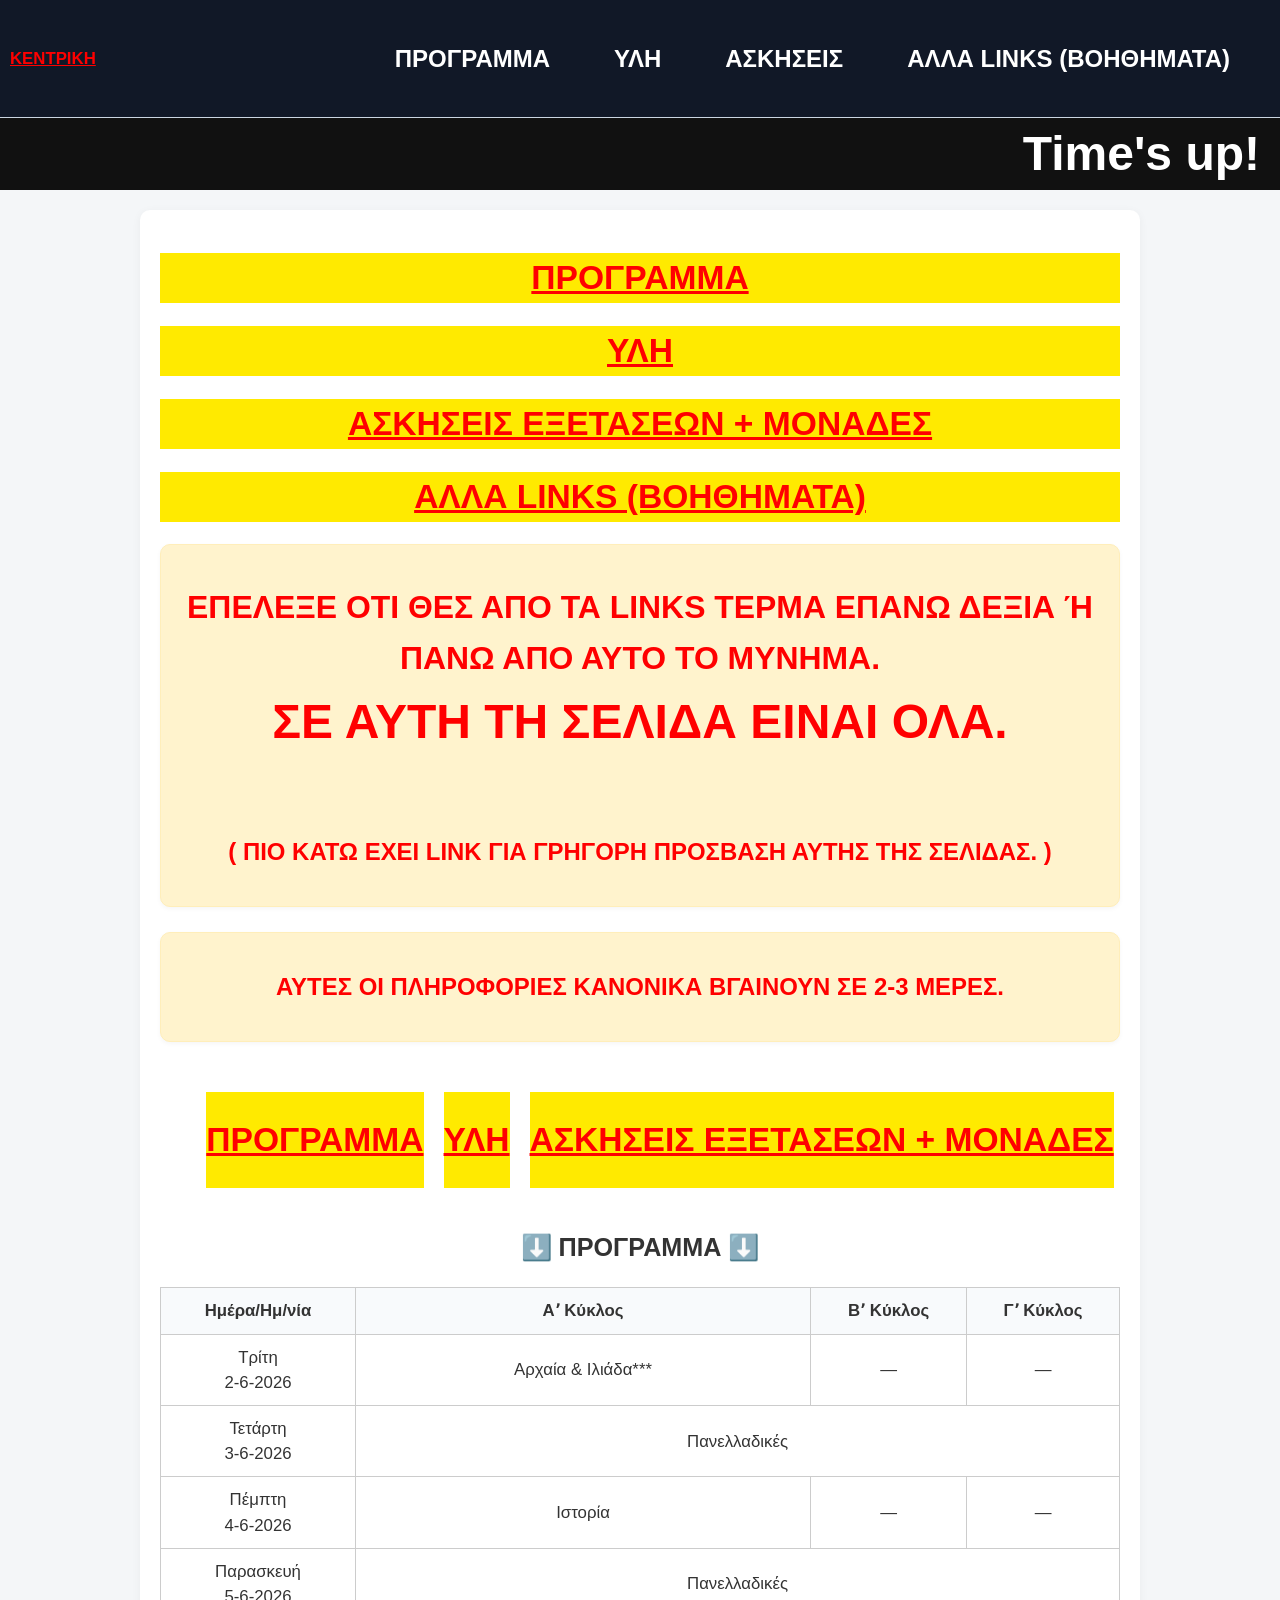
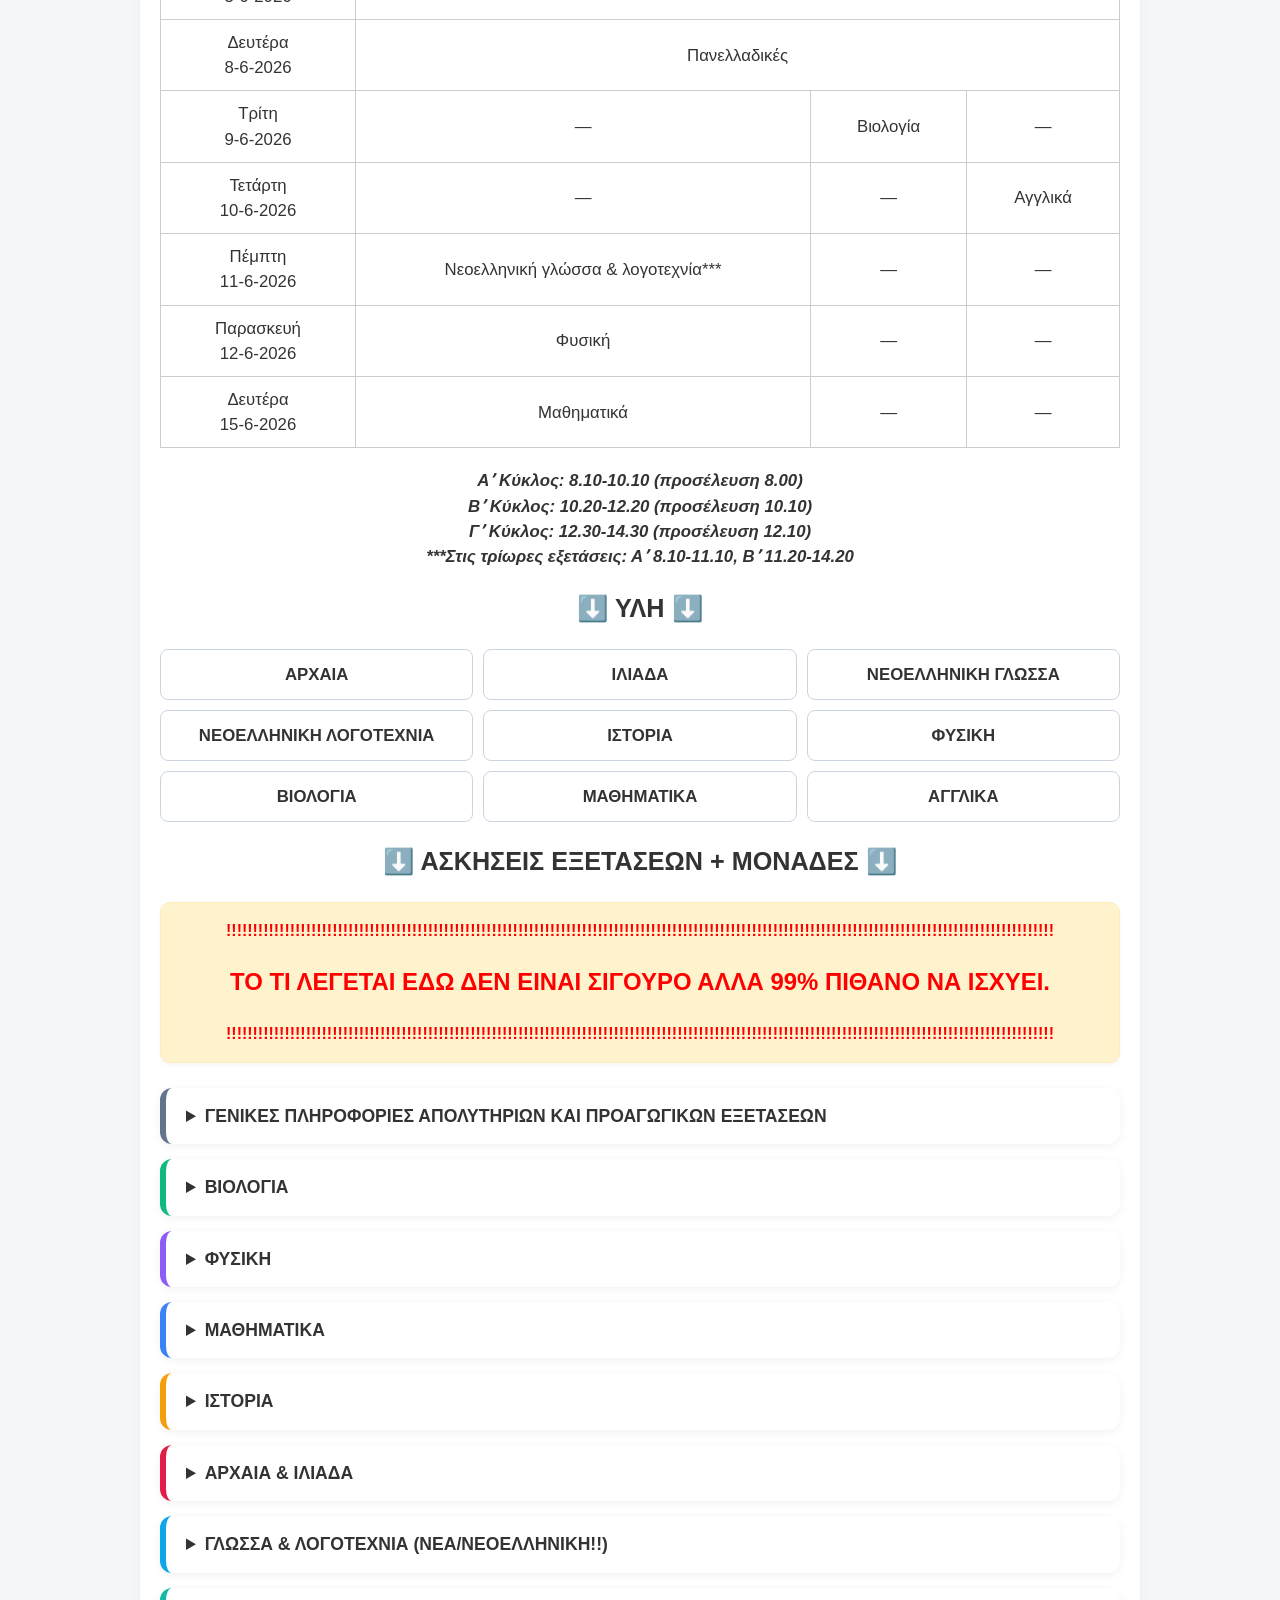
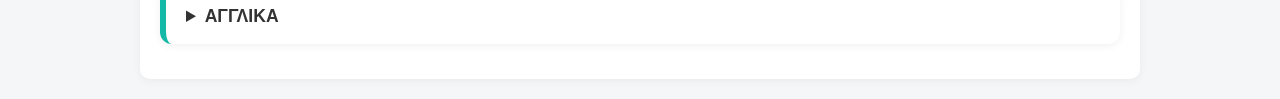
<file: index.html>
<!DOCTYPE html>
<html lang="el">
<head>

<meta property="og:image" content="https://christ0shere.github.io/OLH_H_YLH_2026/image.png" />

  <meta charset="UTF-8" />
  <meta name="viewport" content="width=device-width, initial-scale=1" />
  <title>ΠΡΟΓΡΑΜΜΑ & ΥΛΗ ΕΞΕΤΑΣΕΩΝ 2026</title>

  <link rel="preconnect" href="https://fonts.googleapis.com">
  <link rel="preconnect" href="https://fonts.gstatic.com" crossorigin>
  <link href="https://fonts.googleapis.com/css2?family=Comfortaa:wght@400;700;900&family=Noto+Sans:wght@400;700&display=swap" rel="stylesheet">
<link rel="stylesheet" href="style.css" />
</head>
<body>

<!-- skata header -->

  <header>
    <nav class="navbar">
      <a href="https://christ0shere.github.io/OLH_H_YLH_2026/index.html" class="logo">ΚΕΝΤΡΙΚΗ</a>

      <ul class="nav-links">
        <li><a href="https://christ0shere.github.io/OLH_H_YLH_2026/programma.html"><h2>ΠΡΟΓΡΑΜΜΑ</h2></a></li>
        <li><a href="https://christ0shere.github.io/OLH_H_YLH_2026/ylh.html"><h2>ΥΛΗ</h2></a></li>
        <li><a href="https://christ0shere.github.io/OLH_H_YLH_2026/askiseis.html"><h2>ΑΣΚΗΣΕΙΣ</h2></a></li>
        <li><a href="https://christ0shere.github.io/OLH_H_YLH_2026/other.html"><h2>ΑΛΛΑ LINKS (ΒΟΗΘΗΜΑΤΑ)</h2></a></li>
      </ul>
    </nav>
  </header>


  <div id="countdown"></div>

  <script>
    // Target date: February 7, 2026
    const targetDate = new Date("2026-06-02T00:00:00");

    function updateCountdown() {
      const now = new Date();
      const diff = targetDate - now;

      if (diff <= 0) {
        document.getElementById("countdown").innerHTML = "Time's up!";
        return;
      }

      const days = Math.floor(diff / (1000 * 60 * 60 * 24));
      const hours = Math.floor((diff / (1000 * 60 * 60)) % 24);
      const minutes = Math.floor((diff / (1000 * 60)) % 60);
      const seconds = Math.floor((diff / 1000) % 60);

      document.getElementById("countdown").innerHTML =
        `${days}d ${hours}h ${minutes}m ${seconds}s`;
    }

    updateCountdown();
    setInterval(updateCountdown, 1000);
  </script>

<div class="container">


<div class="quick-links">
  <a href="https://christ0shere.github.io/OLH_H_YLH_2026/programma.html"><h1>ΠΡΟΓΡΑΜΜΑ</h1></a>
</div>

<div class="quick-links">
  <a href="https://christ0shere.github.io/OLH_H_YLH_2026/ylh.html"><h1>ΥΛΗ</h1></a>
</div>

<div class="quick-links">
  <a href="https://christ0shere.github.io/OLH_H_YLH_2026/themata.html"><h1>ΑΣΚΗΣΕΙΣ ΕΞΕΤΑΣΕΩΝ + ΜΟΝΑΔΕΣ</h1></a>
</div>

<div class="quick-links">
  <a href="https://christ0shere.github.io/OLH_H_YLH_2026/other.html"><h1>ΑΛΛΑ LINKS (ΒΟΗΘΗΜΑΤΑ)</h1></a>
</div>

      </ul>


  <div class="warning-box">
    <h1>
      ΕΠΕΛΕΞΕ ΟΤΙ ΘΕΣ ΑΠΟ ΤΑ LINKS ΤΕΡΜΑ ΕΠΑΝΩ ΔΕΞΙΑ Ή ΠΑΝΩ ΑΠΟ ΑΥΤΟ ΤΟ ΜΥΝΗΜΑ.<br>
      <div class="huge-text">ΣΕ ΑΥΤΗ ΤΗ ΣΕΛΙΔΑ ΕΙΝΑΙ ΟΛΑ.</div>
      <br><h2>(  ΠΙΟ ΚΑΤΩ ΕΧΕΙ LINK ΓΙΑ ΓΡΗΓΟΡΗ ΠΡΟΣΒΑΣΗ ΑΥΤΗΣ ΤΗΣ ΣΕΛΙΔΑΣ. )</h2>
    </h2>

    </h1>
  </div>

  <div class="warning-box">
    <h2>
      ΑΥΤΕΣ ΟΙ ΠΛΗΡΟΦΟΡΙΕΣ ΚΑΝΟΝΙΚΑ ΒΓΑΙΝΟΥΝ ΣΕ 2-3 ΜΕΡΕΣ.
    </h2>
  </div>



<ul class="front-links">
  <div class="quick-links">
  <a href="#prgm"><h1>ΠΡΟΓΡΑΜΜΑ</h1></a>

</div>
<div class="quick-links">
  <a href="#ylh"><h1>ΥΛΗ</h1></a>
</div>

<div class="quick-links">
  <a href="#karkinos"><h1>ΑΣΚΗΣΕΙΣ ΕΞΕΤΑΣΕΩΝ + ΜΟΝΑΔΕΣ</h1></a>
</div>

</ul>




 <!--  afth h malakia merikes fores apla den doulevei??? ti ston poutso -->


<section id="prgm">

  <h1>⬇️ ΠΡΟΓΡΑΜΜΑ ⬇️</h1>
</section>
  <div class="table-responsive">
    <table>
      <thead>
        <tr>
          <th>Ημέρα/Ημ/νία</th>
          <th>Αʼ Κύκλος</th>
          <th>Βʼ Κύκλος</th>
          <th>Γʼ Κύκλος</th>
        </tr>
      </thead>
      <tbody>
        <tr><td>Τρίτη<br>2-6-2026</td><td>Αρχαία & Ιλιάδα***</td><td>—</td><td>—</td></tr>
        <tr><td>Τετάρτη<br>3-6-2026</td><td colspan="3">Πανελλαδικές</td></tr>
        <tr><td>Πέμπτη<br>4-6-2026</td><td>Ιστορία</td><td>—</td><td>—</td></tr>
        <tr><td>Παρασκευή<br>5-6-2026</td><td colspan="3">Πανελλαδικές</td></tr>
        <tr><td>Δευτέρα<br>8-6-2026</td><td colspan="3">Πανελλαδικές</td></tr>
        <tr><td>Τρίτη<br>9-6-2026</td><td>—</td><td>Βιολογία</td><td>—</td></tr>
        <tr><td>Τετάρτη<br>10-6-2026</td><td>—</td><td>—</td><td>Αγγλικά</td></tr>
        <tr><td>Πέμπτη<br>11-6-2026</td><td>Νεοελληνική γλώσσα & λογοτεχνία***</td><td>—</td><td>—</td></tr>
        <tr><td>Παρασκευή<br>12-6-2026</td><td>Φυσική</td><td>—</td><td>—</td></tr>
        <tr><td>Δευτέρα<br>15-6-2026</td><td>Μαθηματικά</td><td>—</td><td>—</td></tr>
      </tbody>
    </table>
  </div>
</section>
<section id="ylh">    
  <div class="exam-times">
    <p>
      <strong>
        Αʼ Κύκλος: 8.10-10.10 (προσέλευση 8.00)<br>
        Βʼ Κύκλος: 10.20-12.20 (προσέλευση 10.10)<br>
        Γʼ Κύκλος: 12.30-14.30 (προσέλευση 12.10)<br>
        ***Στις τρίωρες εξετάσεις: Αʼ 8.10-11.10, Βʼ 11.20-14.20
      </strong>
    </p>
  </div>

  <h1>⬇️ ΥΛΗ ⬇️</h1>
</section>
  <div class="btn-group" data-group="B">
    <div class="btn" data-subject="Αρχαία Πρωτότυπο">ΑΡΧΑΙΑ</div>
    <div class="btn" data-subject="Αρχαία Λογοτεχνία">ΙΛΙΑΔΑ</div>
    <div class="btn" data-subject="Νέα (Γλώσσα)">ΝΕΟΕΛΛΗΝΙΚΗ ΓΛΩΣΣΑ</div>
    <div class="btn" data-subject="Νέα (Λογοτεχνία)">ΝΕΟΕΛΛΗΝΙΚΗ ΛΟΓΟΤΕΧΝΙΑ</div>
    <div class="btn" data-subject="Ιστορία">ΙΣΤΟΡΙΑ</div>
    <div class="btn" data-subject="Φυσική">ΦΥΣΙΚΗ</div>
    <div class="btn" data-subject="Βιολογία">ΒΙΟΛΟΓΙΑ</div>
    <div class="btn" data-subject="Μαθηματικά">ΜΑΘΗΜΑΤΙΚΑ</div>
    <div class="btn" data-subject="Αγγλικά">ΑΓΓΛΙΚΑ</div>
  </div>
</section>
<section id="karkinos">
  <h1>⬇️ ΑΣΚΗΣΕΙΣ ΕΞΕΤΑΣΕΩΝ + ΜΟΝΑΔΕΣ ⬇️</h1>

  <div class="warning-box">
    <strong>!!!!!!!!!!!!!!!!!!!!!!!!!!!!!!!!!!!!!!!!!!!!!!!!!!!!!!!!!!!!!!!!!!!!!!!!!!!!!!!!!!!!!!!!!!!!!!!!!!!!!!!!!!!!!!!!!!!!!!!!!!!!!!!!!!!!!!!!!!!!!!!!!!!!!!!!!!!!</strong>
    <h2>ΤΟ ΤΙ ΛΕΓΕΤΑΙ ΕΔΩ ΔΕΝ ΕΙΝΑΙ ΣΙΓΟΥΡΟ ΑΛΛΑ 99% ΠΙΘΑΝΟ ΝΑ ΙΣΧΥΕΙ.</h2>
    <strong>!!!!!!!!!!!!!!!!!!!!!!!!!!!!!!!!!!!!!!!!!!!!!!!!!!!!!!!!!!!!!!!!!!!!!!!!!!!!!!!!!!!!!!!!!!!!!!!!!!!!!!!!!!!!!!!!!!!!!!!!!!!!!!!!!!!!!!!!!!!!!!!!!!!!!!!!!!!!</strong>
  </div>

  <details class="general">
    <summary>ΓΕΝΙΚΕΣ ΠΛΗΡΟΦΟΡΙΕΣ ΑΠΟΛΥΤΗΡΙΩΝ ΚΑΙ ΠΡΟΑΓΩΓΙΚΩΝ ΕΞΕΤΑΣΕΩΝ</summary>
    <p>
      Σύμφωνα με την εκάστοτε εγκύκλιο του Υπουργείου το πρόγραμμα των προαγωγικών και απολυτηρίων εξετάσεων των μαθημάτων ορίζεται από τον Σύλλογο Διδασκόντων και ανακοινώνεται από τον/τη Διευθυντή/ντρια του Γυμνασίου στους μαθητές και τις μαθήτριες, συνήθως τρεις (3) τουλάχιστον ημέρες πριν από τη λήξη των μαθημάτων. Η ύλη των εξετάσεων θα δοθεί την τελευταία εβδομάδα και σε κάθε περίπτωση τουλάχιστον πέντε (5) ημέρες πριν την έναρξη των εξετάσεων σύμφωνα με τις κείμενες διατάξεις.

Ο μαθητής / Η μαθήτρια κρίνεται άξιος/α προαγωγής ή απόλυσης, αα) όταν έχει σε κάθε μάθημα βαθμό ετήσιας επίδοσης τουλάχιστον δέκα (10) ή αβ) όταν έχει γενικό μέσο όρο βαθμών ετήσιας επίδοσης τουλάχιστον δεκατρία (13).

β) Αν δεν πληρούνται οι παραπάνω προϋποθέσεις προαγωγής ή απόλυσης, ο μαθητής / η μαθήτρια παραπέμπεται το πρώτο δεκαήμερο του Σεπτεμβρίου, πριν την έναρξη των μαθημάτων του επόμενου σχολικού έτους, δηλαδή στη δεύτερη εξεταστική περίοδο, σε επαναληπτική εξέταση στα μαθήματα στα οποία ο βαθμός ετήσιας επίδοσής του/της είναι μικρότερος από δέκα (10), εφόσον ο αριθμός των μαθημάτων αυτών δεν υπερβαίνει τα τέσσερα (4).

Αν δεν πληρούνται οι παραπάνω προϋποθέσεις προαγωγής ή απόλυσης και ο μαθητής / η μαθήτρια έχει βαθμό ετήσιας επίδοσης μικρότερο από δέκα (10) σε περισσότερα από τέσσερα (4) μαθήματα, τότε δεν κρίνεται άξιος/α προαγωγής ή απόλυσης, δεν παραπέμπεται σε επαναληπτική εξέταση και επαναλαμβάνει την τάξη.[…] Αν και μετά τις επαναληπτικές εξετάσεις μαθητής/τρια της Α΄ και Β΄ τάξης δεν κριθεί άξιος/α προαγωγής ή μαθητής/τρια της Γ΄ τάξης δεν κριθεί άξιος/α απόλυσης, σύμφωνα με την περ. α΄ της παρ. 4, επαναλαμβάνει την τάξη.
    </p>
  </details>

  <details class="biology">
    <summary>ΒΙΟΛΟΓΙΑ</summary>
    <p>9 ΙΣΟΔΥΝΑΜΑ ΕΡΩΤΗΜΑΤΑ ΕΜΕΙΣ ΑΠΑΝΤΑΜΕ 6</p>
  </details>

  <details class="physics">
    <summary>ΦΥΣΙΚΗ</summary>
    <p>9 ΙΣΟΔΥΝΑΜΑ ΕΡΩΤΗΜΑΤΑ ΕΜΕΙΣ ΑΠΑΝΤΑΜΕ 6</p>
  </details>

  <details class="math">
    <summary>ΜΑΘΗΜΑΤΙΚΑ</summary>
    <p><strong>ΘΕΩΡΙΑ:</strong> ΑΠΑΝΤΑΜΕ 1 ΑΠΟ 2 ΘΕΜΑΤΑ ΘΕΩΡΙΑΣ. ΑΠΟ ΑΣΚΗΣΕΙΣ/ΠΡΟΒΛΗΜΑΤΑ 2 ΑΠΟ ΤΙΣ 3 ----- ΟΛΑ ΒΑΘΜΟΛΟΓΟΥΝΤΑΙ ΙΣΟΤΗΜΑ </p>
  </details>

  <details class="history">
    <summary>ΙΣΤΟΡΙΑ</summary>

    <p><strong>Α Μέρος:</strong> 5 ΙΣΟΔΥΝΑΜΑ ΕΡΩΤΗΜΑΤΑ - ΑΠΑΝΤΑΜΕ 3</p>
    <p><strong>Β Μέρος:</strong> 4 ΙΣΟΔΥΝΑΜΑ ΕΡΩΤΗΜΑΤΑ - ΑΠΑΝΤΑΜΕ 2</p>

    <button class="sample-button" onclick="window.open('https://drive.google.com/file/d/1314RSVUjXOGNPGbIn5WB-ZHZANasQW4K/view?usp=sharing', '_blank')">
      Δείγμα
    </button>

    <button class="info-button" onclick="openHistoryModal()">
      ΔΙΕΥΚΡΙΝΙΣΕΙΣ
    </button>
  </details>

  <details class="ancient-greek">
    <summary>ΑΡΧΑΙΑ & ΙΛΙΑΔΑ</summary>
    <p><strong>Δύο μαθήματα, Διάρκεια εξέτασης 3 ώρες (***)</strong>
     <BR> <BR> <BR>

        ΙΛΙΑΔΑ <BR>
    ΜΑΣ ΔΙΝΟΥΝ ΚΕΙΜΕΝΟ ΠΟΥ ΞΕΡΟΥΜΕ (ΔΕΣ ΥΛΗ) 20-30 ΣΤΙΧΟΙ <BR>
    ΠΡΩΤΟ ΘΕΜΑ ΚΑΤΑΝΟΗΣΗ ΚΕΙΜΕΝΟΥ 2 ΕΡΩΤΗΣΕΙΣ 4+4 8 ΜΟΝΑΔΕΣ
 <BR> <BR>
ΔΕΥΤΕΡΟ ΘΕΜΑ ΖΗΤΗΜΑΤΑ ΔΟΜΗΣ ΚΕΙΜΕΝΟΥ 3+3 6 ΜΟΝΑΔΕΣ
 <BR> <BR>
ΤΡΙΤΟ ΘΕΜΑ ΔΥΟ ΟΤΙ ΝΑΝΑΙ ΔΕΝ ΞΕΡΟΥΜΕ ΕΡΩΤΗΜΑΤΑ 3+3 6 ΜΟΝΑΔΕΣ <BR> <BR> <BR>ΑΡΧΑΙΑ ΓΛΩΣΣΑ <BR> <BR>ΕΞΕΤΑΖΟΜΑΣΤΕ ΣΕ ΚΕΙΜΕΝΟ ΠΟΥ ΞΕΡΟΥΜΕ (ΔΕΣ ΥΛΗ)

 <BR>  <BR>
ΠΡΩΤΟ ΘΕΜΑ: ΕΡΩΤΗΣΕΙΣ ΚΑΤΑΝΟΗΣΗΣ ΕΙΜΕΝΟΥ ΚΑΙ ΥΠΟΕΡΩΤΗΜΑΤΑ (4+4) 8 ΜΟΝΑΔΕΣ
 <BR> <BR>
ΔΕΥΤΕΡΟ ΘΘΕΜΑ ΑΦΟΡΑ ΛΕΞΙΛΟΓΙΟ ΚΑΙ ΓΡΑΜΜΑΤΙΚΟΣΥΝΤΑΚΤΙΚΗ ΔΟΜΗ ΤΟΥ ΚΕΙΜΕΝΟΥ. ΕΡΩΤΗΣΕΙΣ ΚΛΕΙΣΤΟΥ ΤΥΠΟΥ. ΛΟΓΙΚΑ ΟΙ ΑΛΛΕΣ 12 ΜΟΝΑΔΕΣ ΔΕΝ ΥΠΑΡΧΕΙ ΔΥΣΤΥΧΩΣ ΔΙΕΥΚΡΥΝΗΣΗ</p>
  </details>

  <details class="modern-greek">
    <summary>ΓΛΩΣΣΑ & ΛΟΓΟΤΕΧΝΙΑ (ΝΕΑ/ΝΕΟΕΛΛΗΝΙΚΗ!!)</summary>
    <p><strong>Δύο μαθήματα, Διάρκεια εξέτασης 3 ώρες <BR> <BR> <BR> <BR>
    ΓΛΩΣΣΑ ΝΕΟΕΛΛΗΝΙΚΗ <BR> <BR>ΠΡΩΤΟ ΘΕΜΑ: ΚΑΤΑΝΟΗΣΗ ΚΕΙΜΕΝΟΥ 6 ΜΟΝΑΔΕΣ <BR> <BR>ΔΕΥΤΕΡΟ ΘΕΜΑ:
    ΔΟΜΗ ΚΑΙ ΓΛΩΣΣΑ 4 ΜΟΝΑΔΕΣ <BR> <BR>ΤΡΙΤΟ ΘΕΜΑ: ΠΑΡΑΓΩΓΗ ΓΡΑΠΤΟΥ ΛΟΓΟΥ (200-300 ΛΕΞΕΙΣ) - 10 ΜΟΝΑΔΕΣ <BR> <BR> <BR> <BR>ΛΟΓΟΤΕΧΝΙΑ ΝΕΟΕΛΛΗΝΙΚΗ <BR> <BR>
    ΠΡΩΤΟ ΘΕΜΑ : ΚΑΤΑΝΟΗΣΗ ΚΕΙΜΕΝΟΥ 6 ΜΟΝΑΔΕΣ
 <BR> <BR>ΔΕΥΤΕΡΟ: ΔΟΜΗ ΚΑΙ ΓΛΩΣΣΑ 6 ΜΟΝΑΔΕΣ
 <BR> <BR> ΤΡΙΤΟ: ΠΑΡΑΓΩΓΗ ΓΡΑΠΤΟΥ ΛΟΓΟΥ, ΑΝΤΑΠΟΚΡΙΣΗΣ, ΔΗΜΙΟΥΡΓΙΚΗΣ ΓΡΑΦΗΣ - 8 ΜΟΝΑΔΕΣ</strong></p>
  </details>

  <details class="english">
    <summary>ΑΓΓΛΙΚΑ</summary>
    <p>
      ΕΞΕΤΑΖΟΜΑΣΤΕ ΜΕ ΒΑΣΗ ΤΟ ΕΠΙΠΕΔΟ ΚΑΙ ΟΧΙ ΤΟ ΒΙΒΛΙΟ. <BR> <BR>Β ΓΥΜΝ Α2+ Β1- <BR> <BR> <BR>ΚΑΤΑΝΟΗΣΗ ΓΡΑΠΤΟΥ ΛΟΓΟΥ - 8 ΜΟΝΑΔΕΣ <BR> <BR>ΚΑΤΑΝΟΗΗΣΗ ΠΡΟΦΟΡΙΚΟΥ ΛΟΓΟΥ (LISTENING) - 4 ΜΟΝΑΔΕΣ
         <BR> <BR> ΠΑΡΑΓΩΓΗ ΓΡΑΠΤΟΥ ΛΟΓΟΥ & ΓΡΑΠΤΗΣ ΔΙΑΜΕΣΟΛΑΒΗΣΗΣ - 8 ΒΑΘΜΟΙ 
    </p>

    <button class="sample-button"
      onclick="window.open('https://drive.google.com/file/d/1gzdiKxw3ds-lzOv8eZn1kEX-Ub7GTDu3/view?usp=sharing', '_blank')">
      ΔΕΙΓΜΑ
    </button>
  </details>

</div>

<!-- HISTORY MODAL -->
<div id="historyModal" class="modal">
  <div class="modal-content">
    <button class="close-btn" onclick="closeHistoryModal()">×</button>
    <h3>Διευκρινήσεις Ιστορίας</h3>

    <p>Στην Α’ Ομάδα μπορεί να υπάρχουν ερωτήσεις:</p>

    <ul>
      <li>Ανάλυσης ιστορικών όρων</li>
      <li>Αντιστοίχισης</li>
      <li>Σωστού / Λάθους</li>
      <li>Σύντομης ανάπτυξης</li>
    </ul>
  </div>
</div>

<!-- SUBJECT MODAL -->
<div id="subjectModal" class="modal">
  <div class="modal-content">
    <button class="close" id="modal-close">×</button>

    <h4 id="modal-title"></h4>

    <div id="modal-body"></div>
  </div>
</div>

<script>

  // HISTORY MODAL

  const historyModal = document.getElementById('historyModal');

  function openHistoryModal() {
    historyModal.style.display = 'block';
  }

  function closeHistoryModal() {
    historyModal.style.display = 'none';
  }


  // SUBJECT MODAL

  const subjectModal = document.getElementById('subjectModal');
  const titleEl = document.getElementById('modal-title');
  const bodyEl = document.getElementById('modal-body');
  const closeBtn = document.getElementById('modal-close');



  const contentMap = {
    'B|Αρχαία Πρωτότυπο': `
  <h4>Ύλη Αρχαίων Ελληνικών</h4>

  <h5>Κείμενα</h5>
  <ul>
    <li>Ενότητα 2Α (σελίδα 14-15)</li>
    <li>Ενότητα 3Α (σελίδα 22-23)</li>
    <li>Ενότητα 4Α (σελίδα 30-31)</li>
    <li>Ενότητα 7Α (σελίδα 52-53)</li>
    <li>Ενότητα 9Α (σελίδα 68-69)</li>
  </ul>

  <h5>Λεξιλόγιο - Ετυμολογικά</h5>
  <ul>
    <li>Ενότητα 2 Β1-Β2 (σελίδα 17-18)</li>
    <li>Ενότητα 3 Β1-Β2 (σελίδα 24-25)</li>
    <li>Ενότητα 6 Β1 (σελίδα 47)</li>
    <li>Ενότητα 7 Β1 (σελίδα 54)</li>
    <li>Ενότητα 9 Β1 (σελίδα 71-72)</li>
  </ul>

  <h5>Γραμματική</h5>
  <ul>
    <li>Γ΄ κλίση ουσιαστικών (σελίδα 95-96, 111) από το βιβλίο Α΄ Γυμνασίου</li>
    <li>Γ΄ κλίση ουσιαστικών (σελίδα 19-20, 26-27)</li>
    <li>Γ΄ κλίση επιθέτων (σελίδα 35, 49)</li>
    <li>Αόριστη αντωνυμία (σελίδα 50)</li>
    <li>Υποτακτική ενεργητικής φωνής (σελίδα 36, 42)</li>
    <li>Υποτακτική μέσης φωνής (σελίδα 103)</li>
    <li>Προστακτική ενεργητικής φωνής (σελίδα 88, 95)</li>
    <li>Οριστική μέσης φωνής (σελίδα 112, 118, 124) από το βιβλίο Α΄ Γυμνασίου</li>
    <li>Εκτός ύλης: Παρακείμενος και Υπερσυντέλικος αφωνόληκτων ρημάτων</li>
    <li>Απαρέμφατο και μετοχή μέσης φωνής (σελίδα 131) από το βιβλίο Α΄ Γυμνασίου</li>
  </ul>

  <h5>Συντακτικό</h5>
  <ul>
    <li>Αντικείμενο άμεσο, έμμεσο (σελίδα 65)</li>
    <li>Απαρέμφατο (ειδικό - τελικό) (σελίδα 104) από το βιβλίο Α΄ Γυμνασίου</li>
    <li>Υποκείμενο απαρεμφάτου (ταυτοπροσωπία - ετεροπροσωπία) (σελίδα 132) από το βιβλίο Α΄ Γυμνασίου</li>
  </ul>

  <p><em>Διδάσκουσες:</em></p>
  <ul>
    <li>Αμοιραδάκη Αναστασία</li>
    <li>Δελή Αγάπη</li>
    <li>Μανδραλή Ειρήνη</li>
  </ul>
`,


'B|Αρχαία Λογοτεχνία': `
  <h4>Ομήρου Ιλιάδα - Εξεταστέα Ύλη</h4>

  <h5>Εξεταστέες Ραψωδίες</h5>
  <ul>
    <li>Ραψωδία Α΄: στίχοι 1–306 και 494–612 (σελ. 18–32 & 40–45)</li>
    <li>Ραψωδία Ζ΄: στίχοι 369–529 (σελ. 71–78)</li>
    <li>Ραψωδία Π΄: στίχοι 684–867 (σελ. 112–118)</li>
  </ul>

  <p><em>Διδάσκουσες:</em></p>
  <ul>
    <li>Αμοιραδάκη Αναστασία</li>
    <li>Βερεσόγλου Αικατερίνη</li>
  </ul>
`,

'B|Νέα (Γλώσσα)': `
  <h4>Ύλη Νεοελληνικής Γλώσσας Β΄ Γυμνασίου</h4>

  <ul>
    <li>1η ενότητα: Β, Γ (σελ. 15-19)</li>
    <li>2η ενότητα: ολόκληρη - Α, Β, Γ, Δ, Ε, ΣΤ (σελ. 28-42)</li>
    <li>3η ενότητα: ολόκληρη - Α, Β, Γ, Δ, Ε (σελ. 44-56)</li>
    <li>4η ενότητα: Α, Β2, Β3, Δ, Ε (σελ. 58-61, 64-68, 70-72)</li>
    <li>5η ενότητα: Α, Β, Γ, ΣΤ (σελ. 74-83, 86)</li>
  </ul>

  <p><em>Οι διδάσκουσες:</em></p>
  <ul>
    <li>Αμοιραδάκη Αναστασία</li>
    <li>Δελή Αγάπη</li>
    <li>Ντούμα Λευκοθέα</li>
  </ul>
`,

'B|Νέα (Λογοτεχνία)': `
  <h4>Νεοελληνικά Κείμενα Β΄ Γυμνασίου</h4>

  <h5>Κείμενα</h5>
  <ul>
    <li>Ινδιάνος Σιάτλ, «Ένα παλιό μήνυμα για το σύγχρονο κόσμο», σελ. 19</li>
    <li>Γιώργος Ιωάννου, «Να ’σαι καλά δάσκαλε», σελ. 32</li>
    <li>Άννα Φρανκ, «Από το ημερολόγιο της Άννας Φρανκ», σελ. 48</li>
    <li>Διονύσιος Σολωμός, «Η καταστροφή των Ψαρών», σελ. 79</li>
    <li>Άντον Τσέχωφ, «Ένας αριθμός», σελ. 106</li>
    <li>Δημοτικά τραγούδια της ξενιτιάς, «Θέλω να πα στην ξενιτιά», σελ. 126</li>
    <li>Δημοτικά τραγούδια της ξενιτιάς, «Ξενιτεμένο μου πουλί», σελ. 127</li>
    <li>Λορέντζος Μαβίλης, «Καλλιπάτειρα», σελ. 156</li>
    <li>Γιάννης Μαγκλής, «Γιατί;», σελ. 170</li>
    <li>Αντουάν ντε Σαιντ-Εξυπερύ, «Ο μικρός πρίγκηπας και η αλεπού», σελ. 184</li>
  </ul>

  <p><em>Οι διδάσκουσες:</em></p>
  <ul>
    <li>Αμοιραδάκη Αναστασία</li>
    <li>Ντούμα Λευκοθέα</li>
  </ul>
`,

'B|Ιστορία': `
  <h4>Ύλη Ιστορίας Β΄ Γυμνασίου</h4>

  <h5>Κεφάλαιο Πρώτο: Οι πρώτοι αιώνες του Βυζαντίου (330-717)</h5>
  <ul>
    <li>Ι. Η μετεξέλιξη του Ρωμαϊκού κράτους</li>
    <li>Από τη Ρώμη στη Νέα Ρώμη</li>
    <li>ΙΙ. Εξωτερικά προβλήματα και αναδιοργάνωση του κράτους</li>
    <li>Ο Ιουστινιανός και το έργο του</li>
    <li>Ο Ηράκλειος και η δυναστεία του (610-717): Εσωτερική μεταρρύθμιση και αγώνας επιβίωσης</li>
  </ul>

  <h5>Κεφάλαιο Τρίτο: Περίοδος της μεγάλης ακμής του Βυζαντίου (717-1025)</h5>
  <ul>
    <li>Ι. Παγίωση της Βυζαντινής κυριαρχίας στα Βαλκάνια και τη Μ. Ασία</li>
    <li>Η διαμόρφωση της μεσαιωνικής ελληνικής βυζαντινής Αυτοκρατορίας</li>
    <li>Η μεταβατική εποχή: Οι έριδες για το ζήτημα των εικόνων</li>
    <li>Η βασιλεία του Μιχαήλ Γ΄ και η αυγή της Νέας Εποχής</li>
    <li>ΙΙ. Κοινωνία και Οικονομία</li>
    <li>Οι Εξελίξεις στην Οικονομία και την Κοινωνία</li>
    <li>Η νομοθεσία της Μακεδονικής δυναστείας και η σύγκρουσή της με τους «Δυνατούς»</li>
  </ul>

  <h5>Κεφάλαιο Τέταρτο: Περίοδος της κρίσης του Βυζαντίου (1025-1453)</h5>
  <ul>
    <li>Ι. Η εξασθένηση του Βυζαντίου και το Σχίσμα με τη Δύση</li>
    <li>Η κρίση και οι απώλειες της αυτοκρατορίας κατά τον 11ο αιώνα (1025-1081) (Μάχη του Ματζικερτ)</li>
    <li>Οι Κομνηνοί και η μερική αναδιοργάνωση της αυτοκρατορίας</li>
    <li>Η ενετική οικονομική διείσδυση και το σχίσμα των εκκλησιών</li>
    <li>ΙΙ. Οι Σταυροφορίες και οι συνέπειές τους για το Βυζάντιο</li>
    <li>Οι σταυροφορίες και η πρώτη άλωση της Πόλης</li>
    <li>ΙΙΙ. Ανασύσταση του Βυζαντίου και υποταγή στους Οθωμανούς</li>
    <li>Η άλωση της Πόλης</li>
  </ul>

  <h5>Κεφάλαιο Έκτο: Η μεσαιωνική Ευρώπη</h5>
  <ul>
    <li>Ο Καρλομάγνος και η εποχή του</li>
  </ul>

  <h5>Κεφάλαιο Έβδομο: Η Ευρώπη στους νεότερους χρόνους (15ος-18ος αι.)</h5>
  <ul>
    <li>Ι. Οι ανακατατάξεις στη μεταμεσαιωνική ευρωπαϊκή κοινωνία</li>
    <li>Οι ανακαλύψεις</li>
  </ul>
`,

'B|Φυσική': `
  <h4>Ύλη Φυσικής Β΄ Γυμνασίου</h4>

  <h5>Εντός ύλης</h5>
  <ul>
    <li>Κεφάλαιο 2: μόνο παράγραφος 2.2 (σελ. 29-30)</li>
    <li>Κεφάλαιο 3: ολόκληρο (εκτός από σελ. 51 «δύναμη που ασκείται από τραχιά επιφάνεια», σελ. 52 «ανάλυση δύναμης και ανάλυση δύναμης σε κεκλιμένο επίπεδο», σελ. 58-59 «εφαρμογές»)</li>
    <li>Κεφάλαιο 4: ολόκληρο εκτός από την παράγραφο 4.6 «πλεύση»</li>
    <li>Κεφάλαιο 5: μόνο η εισαγωγή και η παράγραφος 5.1 (σελ. 88-92)</li>
  </ul>

  <h5>Σημαντικές διευκρινίσεις</h5>
  <ul>
    <li>Όλες οι ασκήσεις και ερωτήσεις από βιβλίο ή φυλλάδια που αντιστοιχούν στην παραπάνω ύλη θεωρούνται εντός ύλης</li>
    <li>Μετατροπές μονάδων για όλα τα φυσικά μεγέθη: μήκος, μάζα, χρόνος, ταχύτητα, εμβαδόν, όγκος</li>
    <li>Τύπος πυκνότητας και χρήση του</li>
  </ul>

  <h5>Εκτός ύλης</h5>
  <ul>
    <li>Κεφάλαιο 1</li>
    <li>Κεφάλαιο 2 εκτός από την παράγραφο 2.2 (σελ. 29-30)</li>
    <li>Κεφάλαιο 5 το υπόλοιπο εκτός της παραπάνω παραγράφου</li>
  </ul>

  <p><em>Εισηγήτρια: Αραπίδου Μαγδαληνή</em></p>
`,

'B|Βιολογία': `
  <h4>Ύλη Βιολογίας Β΄ Γυμνασίου</h4>

  <h5>Από το βιβλίο Α΄ και Β΄ Γυμνασίου</h5>
  <ul>
    <li><strong>Κεφάλαιο 5ο: Στήριξη και κίνηση</strong></li>
    <li>5.3 Η στήριξη και η κίνηση στους ζωικούς οργανισμούς (μόνο σελ. 99 και 102)</li>
    <li>5.4 Το μυοσκελετικό σύστημα του ανθρώπου (μόνο σελ. 106-107)</li>
  </ul>

  <ul>
    <li><strong>Κεφάλαιο 6ο: Αναπαραγωγή</strong></li>
    <li>Εισαγωγή</li>
    <li>6.2 Η αναπαραγωγή στα φυτά (μόνο σελ. 116 και 117)</li>
    <li>6.3 Η αναπαραγωγή στους ζωικούς οργανισμούς (μόνο σελ. 119)</li>
    <li>6.4 Η αναπαραγωγή στον άνθρωπο (όλο, όχι τα ροζ ένθετα)</li>
  </ul>

  <h5>Από το βιβλίο Β΄ και Γ΄ Γυμνασίου</h5>
  <ul>
    <li><strong>Κεφάλαιο 1ο: Οργάνωση της ζωής - βιολογικά συστήματα</strong></li>
    <li>1.2 Κύτταρο: η μονάδα της ζωής (από το τετράδιο)</li>
  </ul>

  <ul>
    <li><strong>Κεφάλαιο 4ο: Οι ασθένειες και οι παράγοντες που σχετίζονται με την εμφάνισή τους</strong></li>
    <li>4.1 Ομοιόσταση (ορισμός ομοιόστασης και παραδείγματα)</li>
    <li>4.2 Ασθένειες (σελ. 78-80)</li>
  </ul>

  <p><em>Διδάσκουσα: Συροπούλου Ελεάνα</em></p>
`,


'B|Μαθηματικά': `
  <h4>Ύλη Μαθηματικών Β΄ Γυμνασίου</h4>

  <h5>Αʼ Μέρος – Άλγεβρα</h5>
  <ul>
    <li>Κεφάλαιο 1: 1.1, 1.2</li>
    <li>Κεφάλαιο 2: 2.1, 2.2</li>
  </ul>

  <h5>Βʼ Μέρος – Γεωμετρία</h5>
  <ul>
    <li>Κεφάλαιο 1: 1.2, 1.3, 1.4</li>
    <li>Κεφάλαιο 2: 2.1, 2.2</li>
    <li>Κεφάλαιο 3: 3.1, 3.3, 3.5</li>
  </ul>

  <p><em>Διδάσκουσες:</em></p>
  <ul>
    <li>Κοκκίνη Ελένη</li>
    <li>Μπόνου Σοφία</li>
  </ul>
`,

'B|Αγγλικά': `
  <h4>Ύλη Αγγλικών Β΄ Γυμνασίου</h4>

  <h5>Student's Book (SB)</h5>
  <ul>
    <li>Unit 1-2 (έως lesson 5, σελ. 38)</li>
  </ul>

  <h5>Workbook (WB)</h5>
  <ul>
    <li>Unit 1-2 (έως lesson 5, σελ. 30)</li>
  </ul>

  <h5>Grammar</h5>
  <ul>
    <li>Simple Present</li>
    <li>Present Continuous</li>
    <li>Present Perfect</li>
    <li>Simple Past</li>
    <li>Past Continuous</li>
    <li>Comparisons</li>
  </ul>

  <p><em>Διδάσκοντες/ουσες:</em></p>
  <ul>
    <li>Βασιλικού Φανή</li>
    <li>Δόμβρος Παναγιώτης</li>
  </ul>
`,
  
  };


  document.querySelectorAll('.btn').forEach(btn => {

    btn.addEventListener('click', () => {

      const subj = btn.dataset.subject;
      const grp = btn.closest('.btn-group').dataset.group;

      titleEl.textContent = `Τάξη ${grp} · ${subj}`;

      bodyEl.innerHTML =
        contentMap[`${grp}|${subj}`] ||
        `<p>Το υλικό για το μάθημα "${subj}" θα προστεθεί σύντομα.</p>`;

      subjectModal.style.display = 'block';
    });
  });


  closeBtn.addEventListener('click', () => {
    subjectModal.style.display = 'none';
  });


  window.addEventListener('click', (event) => {

    if (event.target === subjectModal) {
      subjectModal.style.display = 'none';
    }

    if (event.target === historyModal) {
      historyModal.style.display = 'none';
    }
  });

</script>

</body>
</html>
</file>
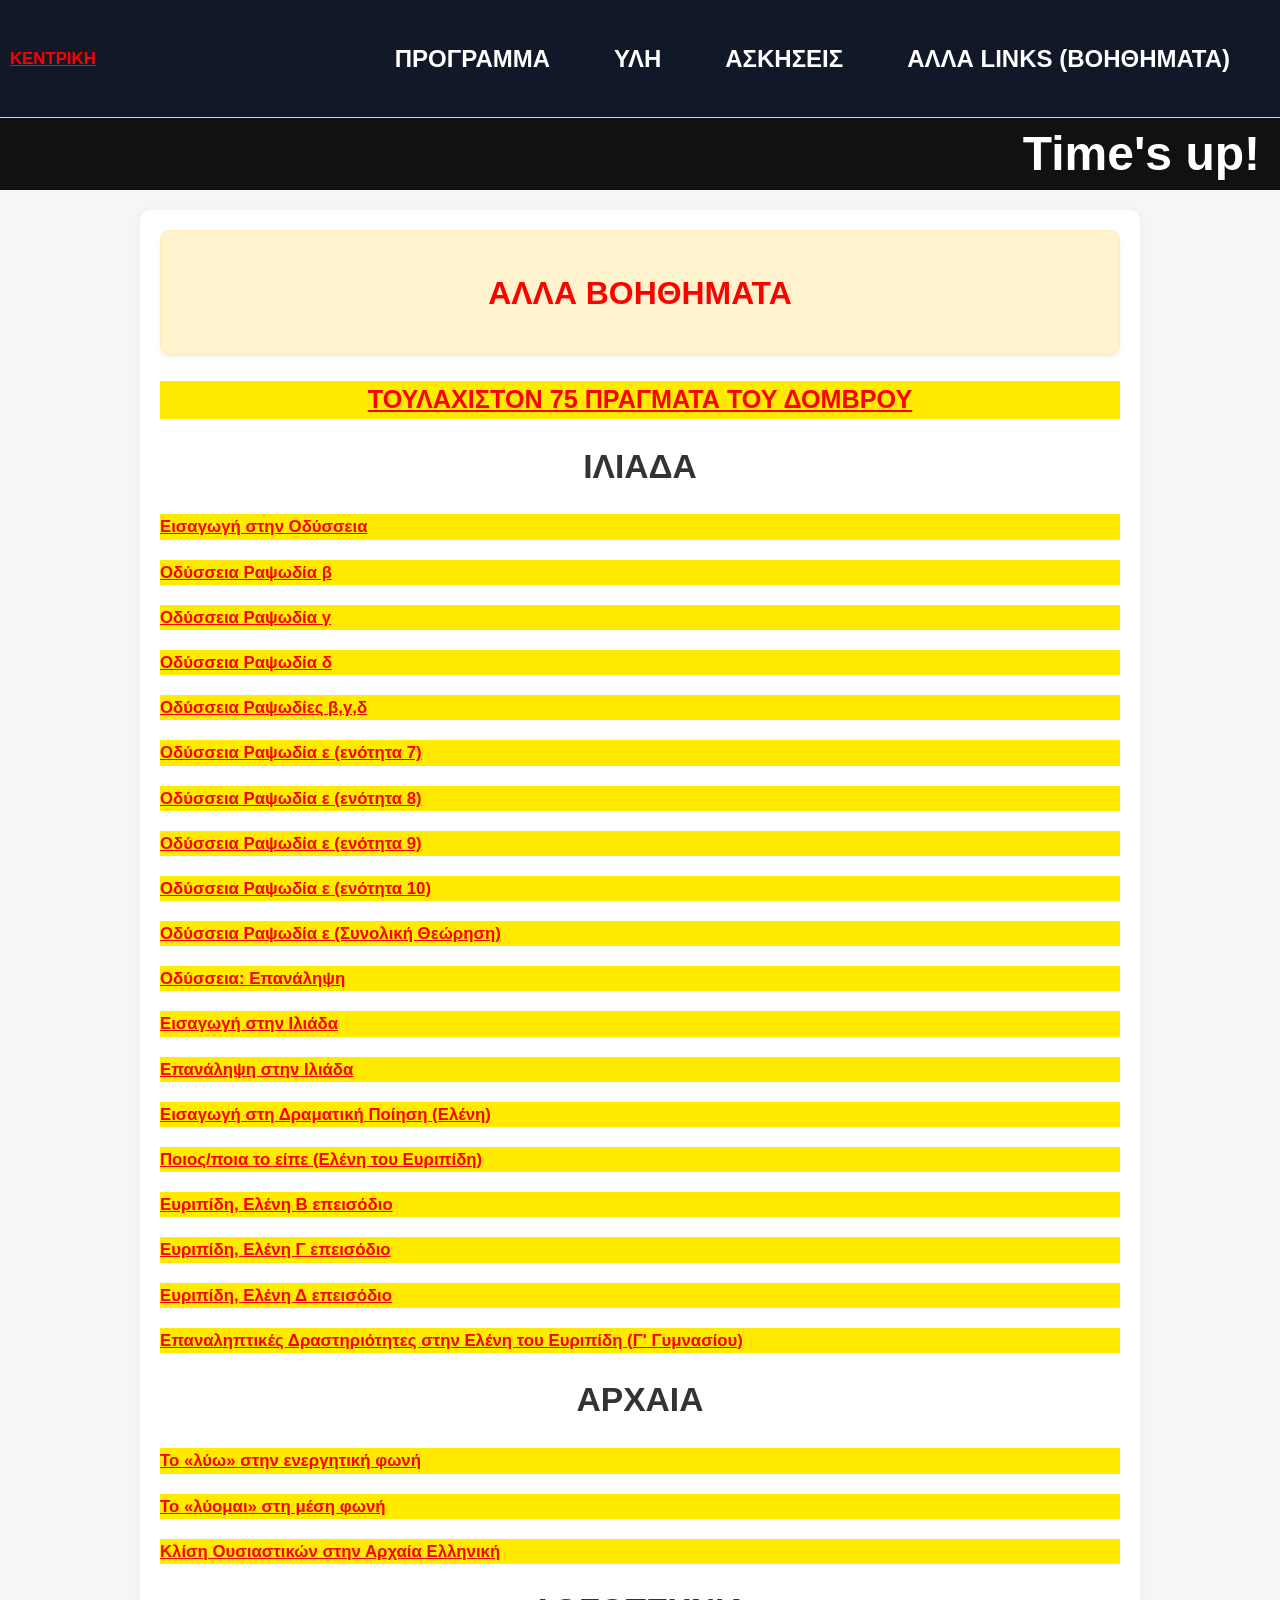
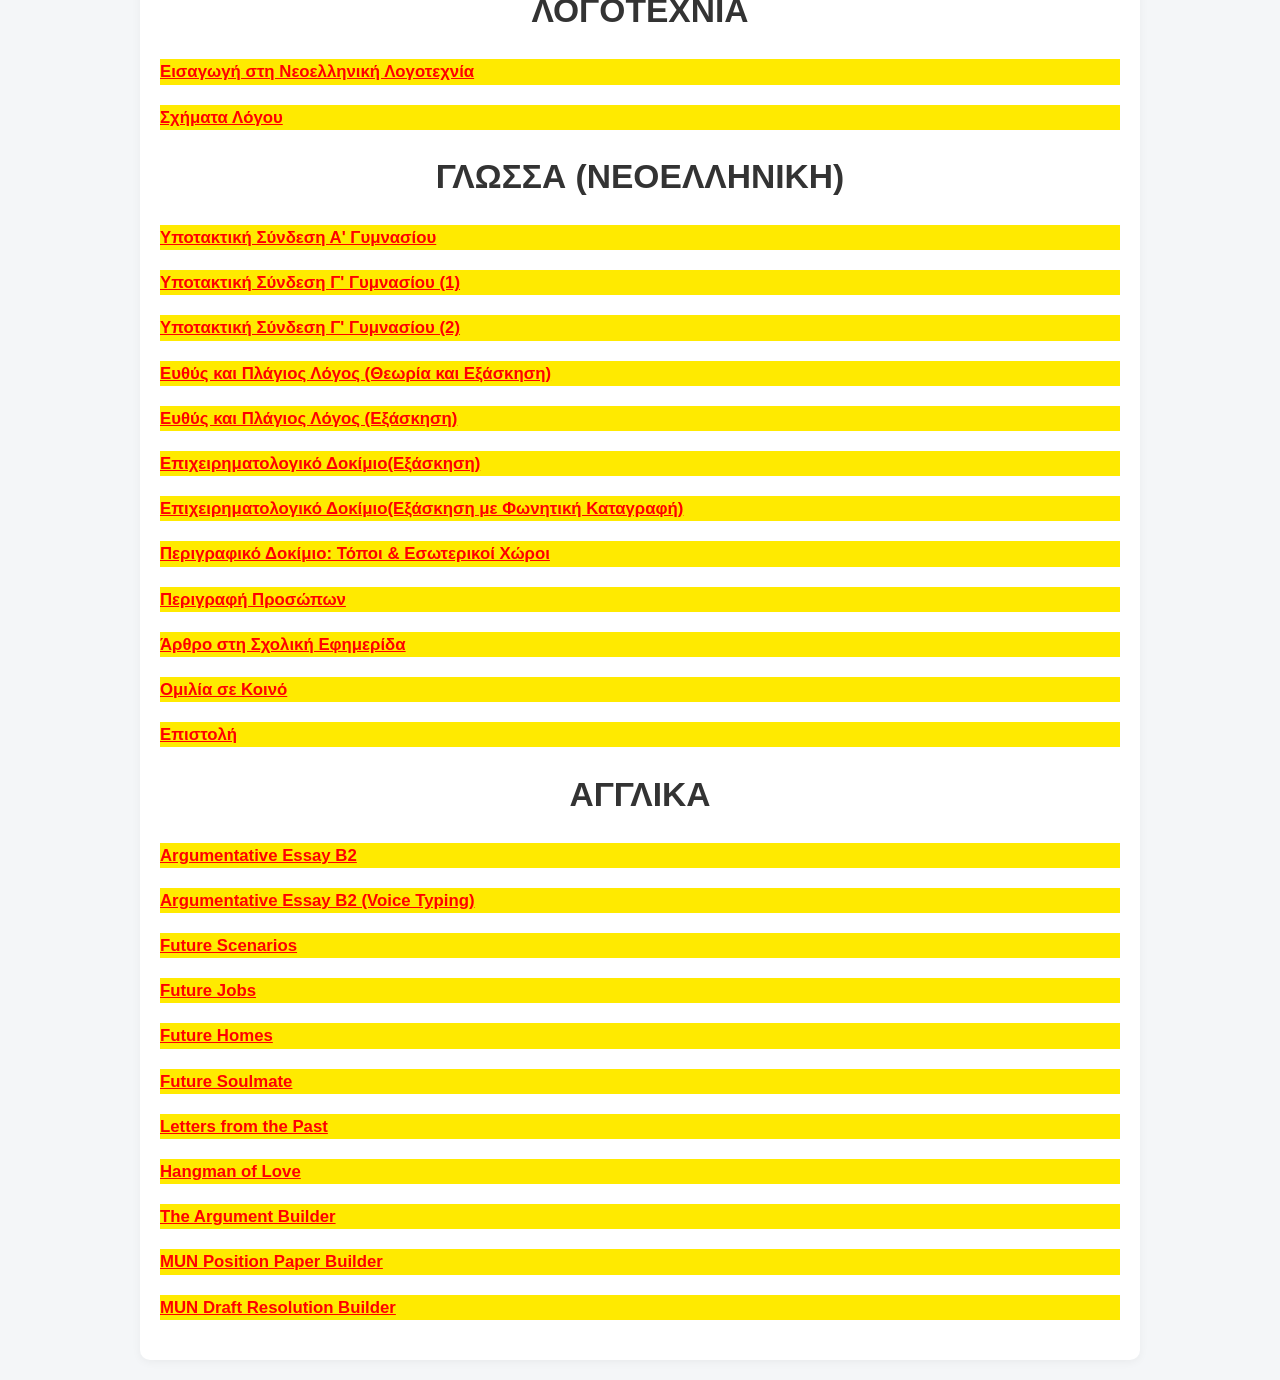
<file: other.html>
<!DOCTYPE html>
<html lang="el">
<head>

<meta property="og:image" content="https://christ0shere.github.io/OLH_H_YLH_2026/image.png" />

  <meta charset="UTF-8" />
  <meta name="viewport" content="width=device-width, initial-scale=1" />
  <title>ΠΡΟΓΡΑΜΜΑ & ΥΛΗ ΕΞΕΤΑΣΕΩΝ 2026</title>

  <link rel="preconnect" href="https://fonts.googleapis.com">
  <link rel="preconnect" href="https://fonts.gstatic.com" crossorigin>
  <link href="https://fonts.googleapis.com/css2?family=Comfortaa:wght@400;700;900&family=Noto+Sans:wght@400;700&display=swap" rel="stylesheet">
<link rel="stylesheet" href="style.css" />
</head>
<body>

<!-- skata header -->

  <header>
    <nav class="navbar">
      <a href="https://christ0shere.github.io/OLH_H_YLH_2026/index.html" class="logo">ΚΕΝΤΡΙΚΗ</a>

      <ul class="nav-links">
        <li><a href="https://christ0shere.github.io/OLH_H_YLH_2026/programma.html"><h2>ΠΡΟΓΡΑΜΜΑ</h2></a></li>
        <li><a href="https://christ0shere.github.io/OLH_H_YLH_2026/ylh.html"><h2>ΥΛΗ</h2></a></li>
        <li><a href="https://christ0shere.github.io/OLH_H_YLH_2026/askiseis.html"><h2>ΑΣΚΗΣΕΙΣ</h2></a></li>
        <li><a href="https://christ0shere.github.io/OLH_H_YLH_2026/other.html"><h2>ΑΛΛΑ LINKS (ΒΟΗΘΗΜΑΤΑ)</h2></a></li>
      </ul>
    </nav>
  </header>


  <div id="countdown"></div>

  <script>
    // Target date: February 7, 2026
    const targetDate = new Date("2026-06-02T00:00:00");

    function updateCountdown() {
      const now = new Date();
      const diff = targetDate - now;

      if (diff <= 0) {
        document.getElementById("countdown").innerHTML = "Time's up!";
        return;
      }

      const days = Math.floor(diff / (1000 * 60 * 60 * 24));
      const hours = Math.floor((diff / (1000 * 60 * 60)) % 24);
      const minutes = Math.floor((diff / (1000 * 60)) % 60);
      const seconds = Math.floor((diff / 1000) % 60);

      document.getElementById("countdown").innerHTML =
        `${days}d ${hours}h ${minutes}m ${seconds}s`;
    }

    updateCountdown();
    setInterval(updateCountdown, 1000);
  </script>

<div class="container">


  <div class="warning-box">
    <h1>
      ΑΛΛΑ ΒΟΗΘΗΜΑΤΑ
    </h1>
</div>
<div class="other-links">
   <a href="https://pdomvros.github.io/complete-works2/"><h2>ΤΟΥΛΑΧΙΣΤΟΝ 75 ΠΡΑΓΜΑΤΑ ΤΟΥ ΔΟΜΒΡΟΥ</h2></a>
  </div>

  <h1>ΙΛΙΑΔΑ</h1>
  <div class="other-links">
<a href="https://pdomvros.github.io/odyssey-race/" target="_blank">Εισαγωγή στην Οδύσσεια</a>
</div>
<div class="other-links">

                <a href="https://pdomvros.github.io/odyssey2/" target="_blank">Οδύσσεια Ραψωδία β</a>
</div>
<div class="other-links">
                <a href="https://pdomvros.github.io/odyssey3/" target="_blank">Οδύσσεια Ραψωδία γ</a> 
</div>
<div class="other-links">
                <a href="https://pdomvros.github.io/odyssey4/" target="_blank">Οδύσσεια Ραψωδία δ</a>
</div>
<div class="other-links">
                <a href="https://pdomvros.github.io/odyssey-test2-4/" target="_blank">Οδύσσεια Ραψωδίες β,γ,δ</a>
</div>
<div class="other-links">
                <a href="https://pdomvros.github.io/odyssey5a//" target="_blank">Οδύσσεια Ραψωδία ε (ενότητα 7)</a>
</div>
<div class="other-links">
                <a href="https://pdomvros.github.io/odyssey5b//" target="_blank">Οδύσσεια Ραψωδία ε (ενότητα 8)</a>
</div>
<div class="other-links">
                <a href="https://pdomvros.github.io/odyssey5c//" target="_blank">Οδύσσεια Ραψωδία ε (ενότητα 9)</a>
</div>
<div class="other-links">
                <a href="https://pdomvros.github.io/odyssey5d//" target="_blank">Οδύσσεια Ραψωδία ε (ενότητα 10)</a>
</div>
<div class="other-links">
                <a href="https://pdomvros.github.io/odyssey5-collective//" target="_blank">Οδύσσεια Ραψωδία ε (Συνολική Θεώρηση)</a>
                </div>
<div class="other-links">
                <a href="https://pdomvros.github.io/odyssey//" target="_blank">Οδύσσεια: Επανάληψη</a>
</div>
<div class="other-links">
                <a href="https://pdomvros.github.io/iliad-race/" target="_blank">Εισαγωγή στην Ιλιάδα</a>
                </div>
<div class="other-links">
                <a href="https://pdomvros.github.io/iliad-final/" target="_blank" style="">Επανάληψη στην Ιλιάδα</a>
</div>
<div class="other-links">
                <a href="https://pdomvros.github.io/drama-race/" target="_blank">Εισαγωγή στη Δραματική Ποίηση (Ελένη)</a>
</div>
<div class="other-links">
                <a href="https://pdomvros.github.io/helen-quotes/" target="_blank">Ποιος/ποια το είπε (Ελένη του Ευριπίδη)</a>
</div>
<div class="other-links">
                <a href="https://pdomvros.github.io/helen-episode2/" target="_blank">Ευριπίδη, Ελένη Β επεισόδιο</a>
</div>
<div class="other-links">
                <a href="https://pdomvros.github.io/helen-episode3/" target="_blank">Ευριπίδη, Ελένη Γ επεισόδιο</a>
</div>
<div class="other-links">
                <a href="https://pdomvros.github.io/helen-episode4/" target="_blank">Ευριπίδη, Ελένη Δ επεισόδιο</a>
</div>
<div class="other-links">
                <a href="https://pdomvros.github.io/helen-final/" target="_blank">Επαναληπτικές Δραστηριότητες στην Ελένη του Ευριπίδη (Γ' Γυμνασίου)</a>
</div>

<h1>ΑΡΧΑΙΑ</h1>

<div class="other-links">
  <a href="https://pdomvros.github.io/lyo-race/" target="_blank">Το «λύω» στην ενεργητική φωνή</a>
  </div>
<div class="other-links">
                <a href="https://pdomvros.github.io/lyomai-race/" target="_blank">Το «λύομαι» στη μέση φωνή</a>
                </div>
<div class="other-links">
                <a href="https://pdomvros.github.io/ancient-nouns1/" target="_blank">Κλίση Ουσιαστικών στην Αρχαία Ελληνική</a>
                </div>

    <h1>ΛΟΓΟΤΕΧΝΙΑ</h1>


<div class="other-links">
       <a href="https://pdomvros.github.io/literature-race/" target="_blank">Εισαγωγή στη Νεοελληνική Λογοτεχνία</a>
                       </div>
<div class="other-links">

                <a href="https://pdomvros.github.io/figures-speech/" target="_blank">Σχήματα Λόγου</a>
                                </div>

                                <h1>ΓΛΩΣΣΑ (ΝΕΟΕΛΛΗΝΙΚΗ)    </h1>


                                
<div class="other-links">
                                <a href="https://pdomvros.github.io/subordinate-clauses-a/" target="_blank">Υποτακτική Σύνδεση Α' Γυμνασίου</a>
                                 </div>
<div class="other-links">
                <a href="https://pdomvros.github.io/subordinate-clauses-g/" target="_blank">Υποτακτική Σύνδεση Γ' Γυμνασίου (1)</a>
                 </div>
<div class="other-links">
                <a href="https://pdomvros.github.io/subordinate-clauses-g2/" target="_blank">Υποτακτική Σύνδεση Γ' Γυμνασίου (2)</a>

                 </div>
<div class="other-links">
                <a href="https://pdomvros.github.io/indirect-speech1/" target="_blank">Ευθύς και Πλάγιος Λόγος (Θεωρία και Εξάσκηση)</a> </div>
<div class="other-links">
                <a href="https://pdomvros.github.io/indirect-speech2/" target="_blank">Ευθύς και Πλάγιος Λόγος (Εξάσκηση)</a> </div>
<div class="other-links">
                <a href="https://pdomvros.github.io/argumentative-gr/" target="_blank">Επιχειρηματολογικό Δοκίμιο(Εξάσκηση)</a> </div>
<div class="other-links">
                <a href="https://pdomvros.github.io/argumentative-gr-voice/" target="_blank">Επιχειρηματολογικό Δοκίμιο(Εξάσκηση με Φωνητική Καταγραφή)</a> </div>
<div class="other-links">
                <a href="https://pdomvros.github.io/descriptive-essay-place/" target="_blank">Περιγραφικό Δοκίμιο: Τόποι &amp; Εσωτερικοί Χώροι</a> </div>
<div class="other-links">
                <a href="https://https://pdomvros.github.io/desriptive-essay-person/" target="_blank">Περιγραφή Προσώπων</a> </div>
<div class="other-links">
                <a href="https://pdomvros.github.io/writing-article/" target="_blank">Άρθρο στη Σχολική Εφημερίδα</a> </div>
<div class="other-links">
                <a href="https://pdomvros.github.io/writing-speech/" target="_blank">Ομιλία σε Κοινό</a> </div>
<div class="other-links">
                <a href="https://pdomvros.github.io/writing-letter/" target="_blank">Επιστολή</a> </div>

                <h1>ΑΓΓΛΙΚΑ</h1>

<div class="other-links">
                <a href="https://pdomvros.github.io/argumentative-B2/" target="_blank">Argumentative Essay B2</a></div>
<div class="other-links">
                <a href="https://pdomvros.github.io/argumentative-B2-voice/" target="_blank">Argumentative Essay B2 (Voice Typing)</a></div>
<div class="other-links">
                <a href="https://panagiotis-domvros.github.io/back-to-the-future-2/" target="_blank">Future Scenarios</a></div>
<div class="other-links">
                <a href="https://panagiotis-domvros.github.io/future-job/" target="_blank">Future Jobs</a></div>
<div class="other-links">
                <a href="https://panagiotis-domvros.github.io/future-home/" target="_blank">Future Homes</a></div>
<div class="other-links">
                <a href="https://panagiotis-domvros.github.io/soulmate-partner/" target="_blank">Future Soulmate</a></div>
<div class="other-links">
                <a href="https://pdomvros.github.io/letter-from-the-past/" target="_blank">Letters from the Past</a></div>
<div class="other-links">
                <a href="https://pdomvros.github.io/love-hangman-en/" target="_blank">Hangman of Love</a></div>
<div class="other-links">
                <a href="https://panagiotis-domvros.github.io/argument-v/" target="_blank">The Argument Builder</a></div>
<div class="other-links">
                <a href="https://panagiotis-domvros.github.io/position-paper/" target="_blank">MUN Position Paper Builder</a></div>
<div class="other-links">
                <a href="https://panagiotis-domvros.github.io/draft-resolution/" target="_blank">MUN Draft Resolution Builder</a></div>
<div class="other-links">


</script>

</body>
</html>
</file>
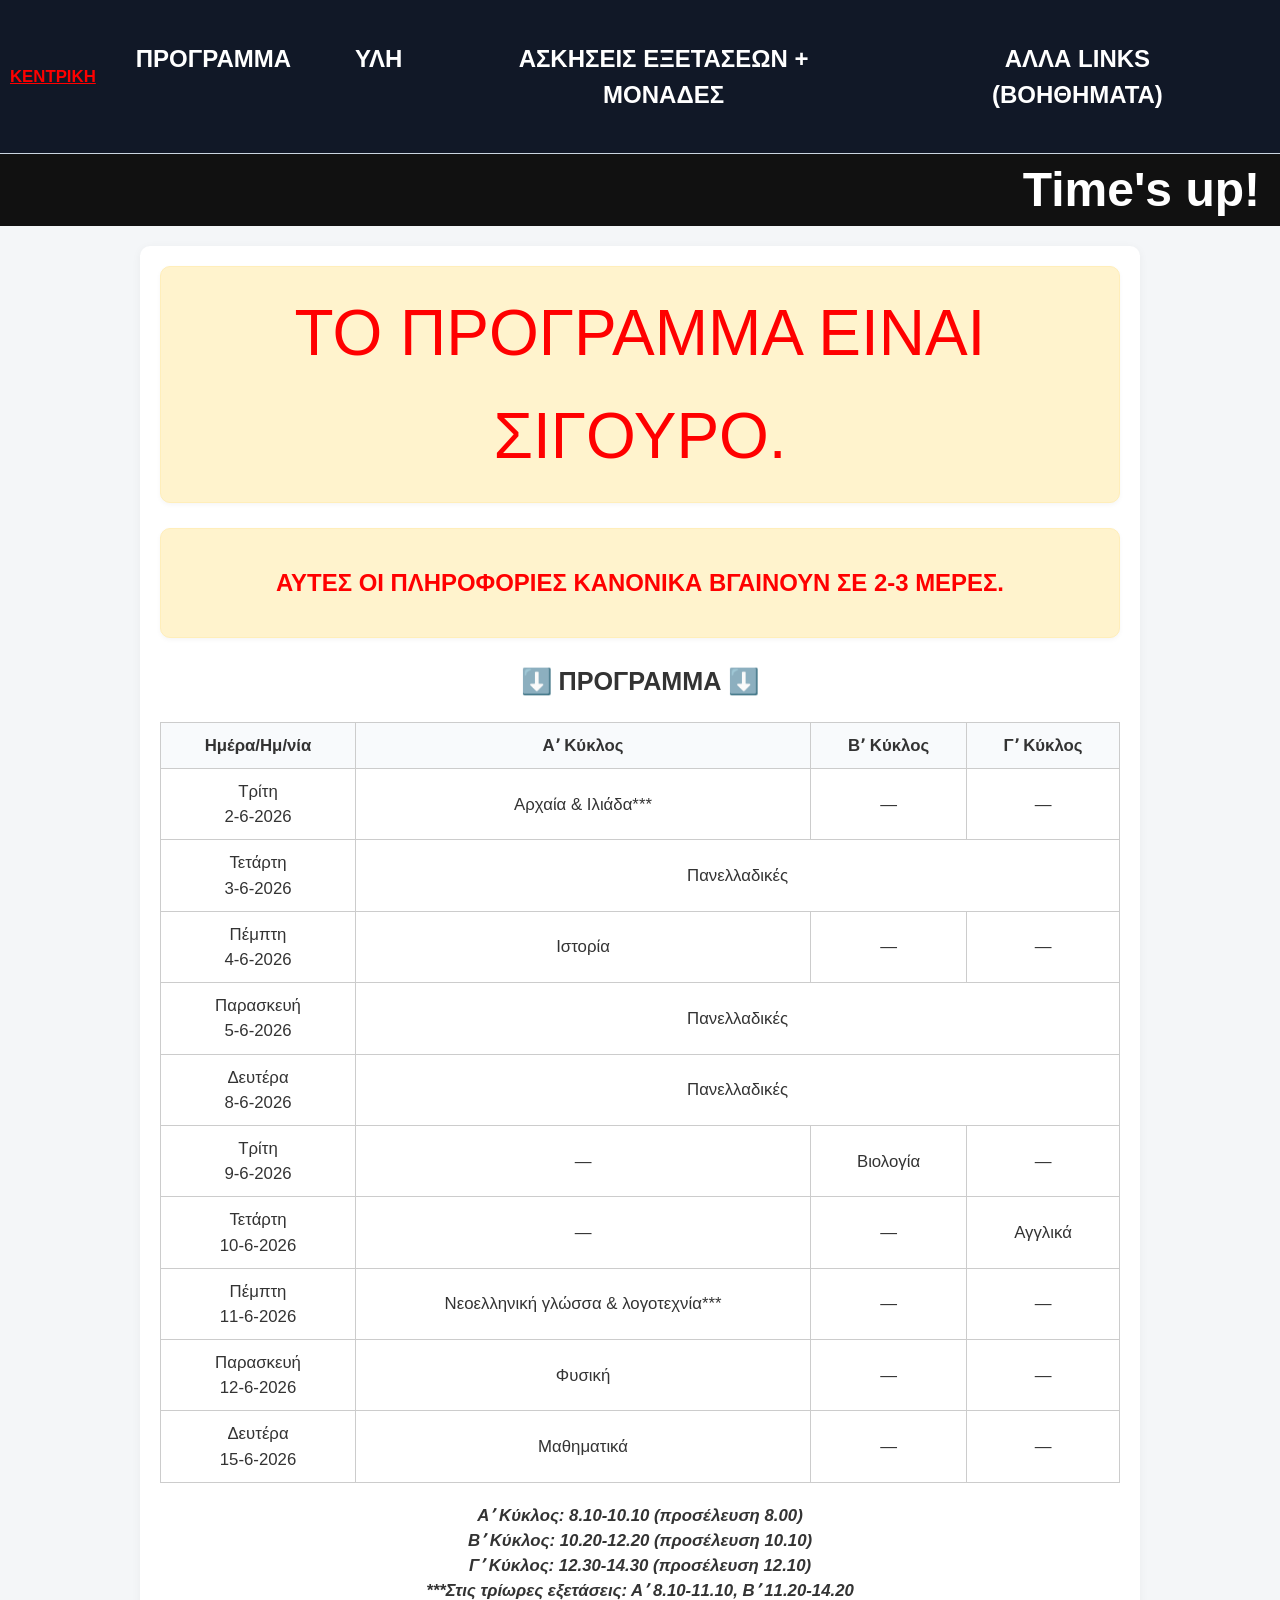
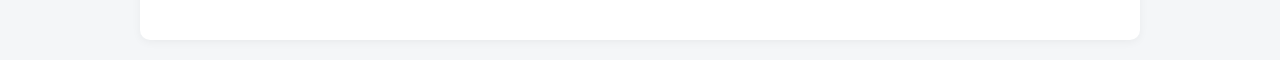
<file: programma.html>
<!DOCTYPE html>
<html lang="el">
<head>

<meta property="og:image" content="https://christ0shere.github.io/OLH_H_YLH_2026/image.png" />

  <meta charset="UTF-8" />
  <meta name="viewport" content="width=device-width, initial-scale=1" />
  <title>ΠΡΟΓΡΑΜΜΑ & ΥΛΗ ΕΞΕΤΑΣΕΩΝ 2026</title>

  <link rel="preconnect" href="https://fonts.googleapis.com">
  <link rel="preconnect" href="https://fonts.gstatic.com" crossorigin>
  <link href="https://fonts.googleapis.com/css2?family=Comfortaa:wght@400;700;900&family=Noto+Sans:wght@400;700&display=swap" rel="stylesheet">
<link rel="stylesheet" href="style.css" />
</head>
<body>

<!-- skata header -->
  <header>
    <nav class="navbar">
      <a href="https://christ0shere.github.io/OLH_H_YLH_2026/index.html" class="logo">ΚΕΝΤΡΙΚΗ</a>

      <ul class="nav-links">
        <li><a href="https://christ0shere.github.io/OLH_H_YLH_2026/programma.html"><h2>ΠΡΟΓΡΑΜΜΑ</h2></a></li>
        <li><a href="https://christ0shere.github.io/OLH_H_YLH_2026/ylh.html"><h2>ΥΛΗ</h2></a></li>
        <li><a href="https://christ0shere.github.io/OLH_H_YLH_2026/themata.html"><h2>ΑΣΚΗΣΕΙΣ ΕΞΕΤΑΣΕΩΝ + ΜΟΝΑΔΕΣ</h2></a></li>
        <li><a href="https://christ0shere.github.io/OLH_H_YLH_2026/other.html"><h2>ΑΛΛΑ LINKS (ΒΟΗΘΗΜΑΤΑ)</h2></a></li>
      </ul>
    </nav>
  </header>

  <!-- countdown eyxa chatLGBT  -->

  <div id="countdown"></div>

  <script>
    // Target date: February 7, 2026
    const targetDate = new Date("2026-06-02T00:00:00");

    function updateCountdown() {
      const now = new Date();
      const diff = targetDate - now;

      if (diff <= 0) {
        document.getElementById("countdown").innerHTML = "Time's up!";
        return;
      }

      const days = Math.floor(diff / (1000 * 60 * 60 * 24));
      const hours = Math.floor((diff / (1000 * 60 * 60)) % 24);
      const minutes = Math.floor((diff / (1000 * 60)) % 60);
      const seconds = Math.floor((diff / 1000) % 60);

      document.getElementById("countdown").innerHTML =
        `${days}d ${hours}h ${minutes}m ${seconds}s`;
    }

    updateCountdown();
    setInterval(updateCountdown, 1000);
  </script>


<div class="container">
  <div class="warning-box">
 <div class="huge-text2"> ΤΟ ΠΡΟΓΡΑΜΜΑ ΕΙΝΑΙ ΣΙΓΟΥΡΟ.<br></div>
  </div>
    <div class="warning-box">
    <h2>
      ΑΥΤΕΣ ΟΙ ΠΛΗΡΟΦΟΡΙΕΣ ΚΑΝΟΝΙΚΑ ΒΓΑΙΝΟΥΝ ΣΕ 2-3 ΜΕΡΕΣ.
    </h2>
  </div>

<section id="prgm">

  <h1>⬇️ ΠΡΟΓΡΑΜΜΑ ⬇️</h1>
</section>
  <div class="table-responsive">
    <table>
      <thead>
        <tr>
          <th>Ημέρα/Ημ/νία</th>
          <th>Αʼ Κύκλος</th>
          <th>Βʼ Κύκλος</th>
          <th>Γʼ Κύκλος</th>
        </tr>
      </thead>
      <tbody>
        <tr><td>Τρίτη<br>2-6-2026</td><td>Αρχαία & Ιλιάδα***</td><td>—</td><td>—</td></tr>
        <tr><td>Τετάρτη<br>3-6-2026</td><td colspan="3">Πανελλαδικές</td></tr>
        <tr><td>Πέμπτη<br>4-6-2026</td><td>Ιστορία</td><td>—</td><td>—</td></tr>
        <tr><td>Παρασκευή<br>5-6-2026</td><td colspan="3">Πανελλαδικές</td></tr>
        <tr><td>Δευτέρα<br>8-6-2026</td><td colspan="3">Πανελλαδικές</td></tr>
        <tr><td>Τρίτη<br>9-6-2026</td><td>—</td><td>Βιολογία</td><td>—</td></tr>
        <tr><td>Τετάρτη<br>10-6-2026</td><td>—</td><td>—</td><td>Αγγλικά</td></tr>
        <tr><td>Πέμπτη<br>11-6-2026</td><td>Νεοελληνική γλώσσα & λογοτεχνία***</td><td>—</td><td>—</td></tr>
        <tr><td>Παρασκευή<br>12-6-2026</td><td>Φυσική</td><td>—</td><td>—</td></tr>
        <tr><td>Δευτέρα<br>15-6-2026</td><td>Μαθηματικά</td><td>—</td><td>—</td></tr>
      </tbody>
    </table>
  </div>
</section>
<section id="ylh">    
  <div class="exam-times">
    <p>
      <strong>
        Αʼ Κύκλος: 8.10-10.10 (προσέλευση 8.00)<br>
        Βʼ Κύκλος: 10.20-12.20 (προσέλευση 10.10)<br>
        Γʼ Κύκλος: 12.30-14.30 (προσέλευση 12.10)<br>
        ***Στις τρίωρες εξετάσεις: Αʼ 8.10-11.10, Βʼ 11.20-14.20
      </strong>
    </p>
  </div>


</body>
</html>
</file>
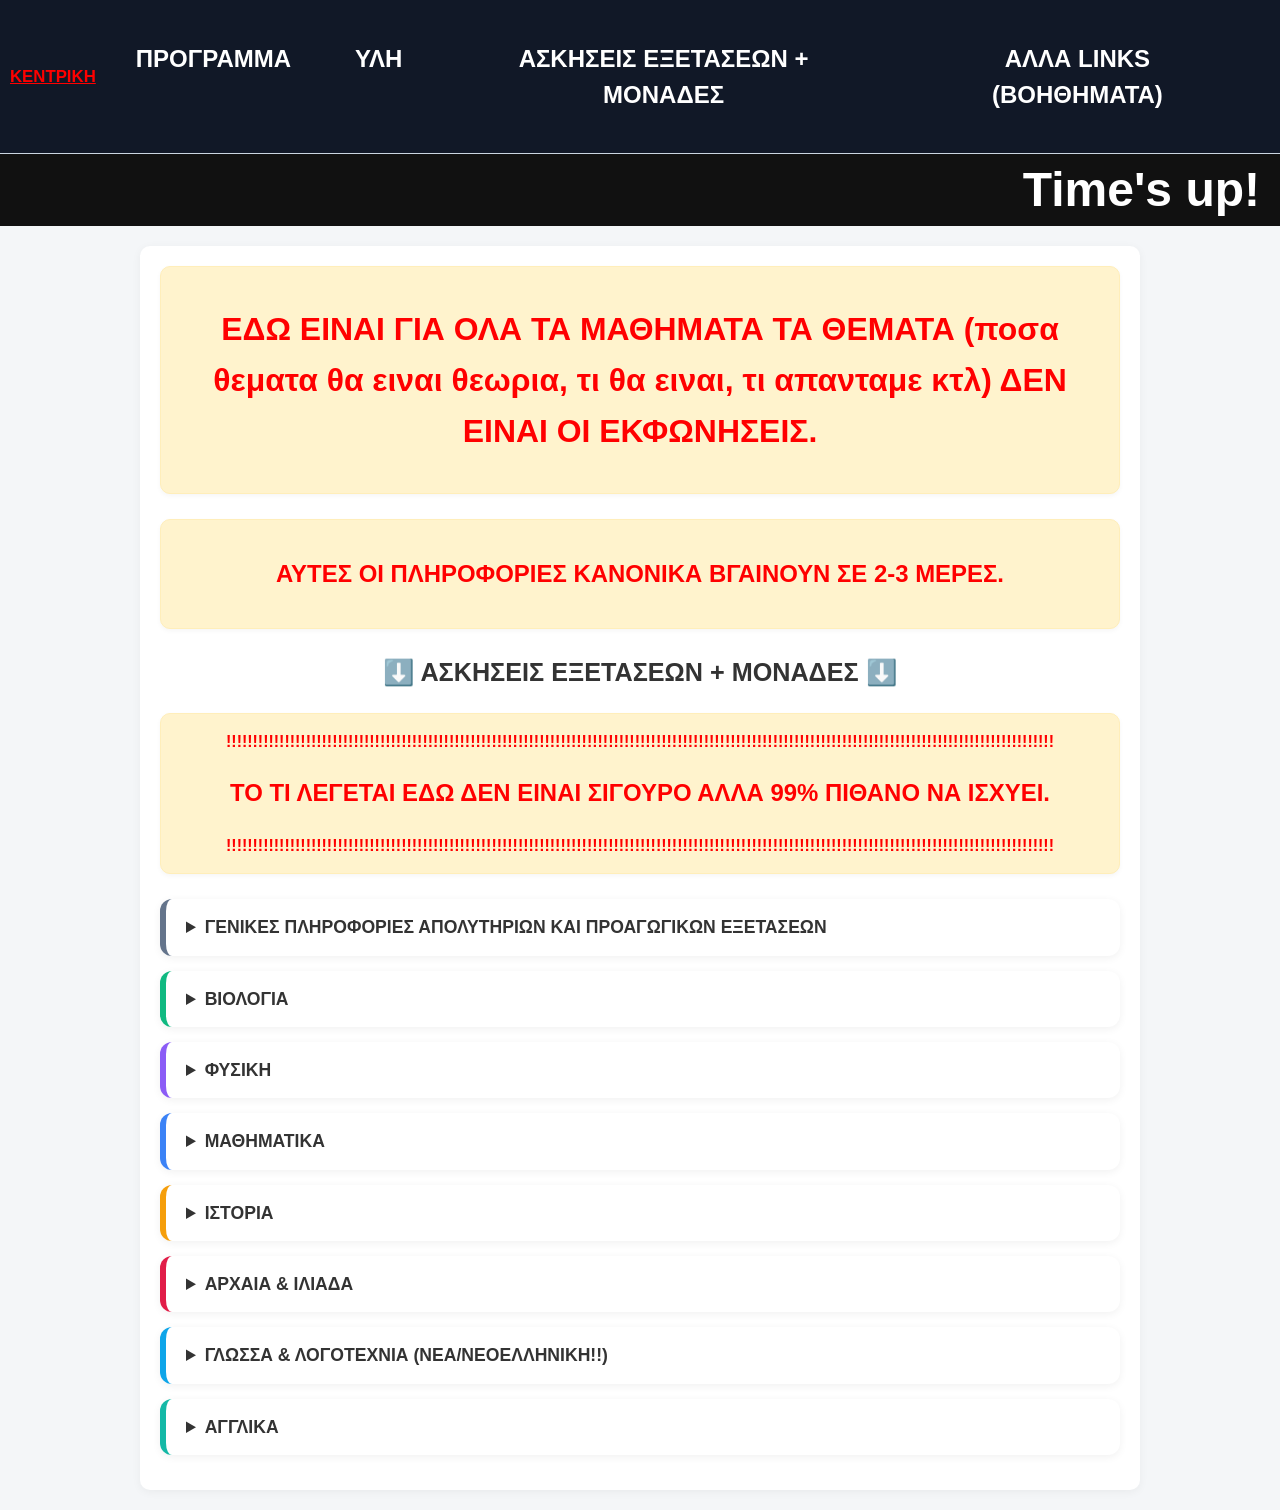
<file: themata.html>
<!DOCTYPE html>
<html lang="el">
<head>

<meta property="og:image" content="https://christ0shere.github.io/OLH_H_YLH_2026/image.png" />

  <meta charset="UTF-8" />
  <meta name="viewport" content="width=device-width, initial-scale=1" />
  <title>ΠΡΟΓΡΑΜΜΑ & ΥΛΗ ΕΞΕΤΑΣΕΩΝ 2026</title>

  <link rel="preconnect" href="https://fonts.googleapis.com">
  <link rel="preconnect" href="https://fonts.gstatic.com" crossorigin>
  <link href="https://fonts.googleapis.com/css2?family=Comfortaa:wght@400;700;900&family=Noto+Sans:wght@400;700&display=swap" rel="stylesheet">
<link rel="stylesheet" href="style.css" />
</head>
<body>

<!-- skata header -->

  <header>
    <nav class="navbar">
      <a href="https://christ0shere.github.io/OLH_H_YLH_2026/index.html" class="logo">ΚΕΝΤΡΙΚΗ</a>

      <ul class="nav-links">
        <li><a href="https://christ0shere.github.io/OLH_H_YLH_2026/programma.html"><h2>ΠΡΟΓΡΑΜΜΑ</h2></a></li>
        <li><a href="https://christ0shere.github.io/OLH_H_YLH_2026/ylh.html"><h2>ΥΛΗ</h2></a></li>
        <li><a href="https://christ0shere.github.io/OLH_H_YLH_2026/themata.html"><h2>ΑΣΚΗΣΕΙΣ ΕΞΕΤΑΣΕΩΝ + ΜΟΝΑΔΕΣ</h2></a></li>
        <li><a href="https://christ0shere.github.io/OLH_H_YLH_2026/other.html"><h2>ΑΛΛΑ LINKS (ΒΟΗΘΗΜΑΤΑ)</h2></a></li>
      </ul>
    </nav>
  </header>


  <div id="countdown"></div>

  <script>
    // Target date: February 7, 2026
    const targetDate = new Date("2026-06-02T00:00:00");

    function updateCountdown() {
      const now = new Date();
      const diff = targetDate - now;

      if (diff <= 0) {
        document.getElementById("countdown").innerHTML = "Time's up!";
        return;
      }

      const days = Math.floor(diff / (1000 * 60 * 60 * 24));
      const hours = Math.floor((diff / (1000 * 60 * 60)) % 24);
      const minutes = Math.floor((diff / (1000 * 60)) % 60);
      const seconds = Math.floor((diff / 1000) % 60);

      document.getElementById("countdown").innerHTML =
        `${days}d ${hours}h ${minutes}m ${seconds}s`;
    }

    updateCountdown();
    setInterval(updateCountdown, 1000);
  </script>

<div class="container">



  <div class="warning-box">
    <h1>
        ΕΔΩ ΕΙΝΑΙ ΓΙΑ ΟΛΑ ΤΑ ΜΑΘΗΜΑΤΑ ΤΑ ΘΕΜΑΤΑ (ποσα θεματα θα ειναι θεωρια, τι θα ειναι, τι απανταμε κτλ) ΔΕΝ ΕΙΝΑΙ ΟΙ ΕΚΦΩΝΗΣΕΙΣ.
        
    </h1>
</div>

  <div class="warning-box">
    <h2>
      ΑΥΤΕΣ ΟΙ ΠΛΗΡΟΦΟΡΙΕΣ ΚΑΝΟΝΙΚΑ ΒΓΑΙΝΟΥΝ ΣΕ 2-3 ΜΕΡΕΣ.
    </h2>
  </div>

</ul>

<section id="karkinos">
  <h1>⬇️ ΑΣΚΗΣΕΙΣ ΕΞΕΤΑΣΕΩΝ + ΜΟΝΑΔΕΣ ⬇️</h1>

  <div class="warning-box">
    <strong>!!!!!!!!!!!!!!!!!!!!!!!!!!!!!!!!!!!!!!!!!!!!!!!!!!!!!!!!!!!!!!!!!!!!!!!!!!!!!!!!!!!!!!!!!!!!!!!!!!!!!!!!!!!!!!!!!!!!!!!!!!!!!!!!!!!!!!!!!!!!!!!!!!!!!!!!!!!!</strong>
    <h2>ΤΟ ΤΙ ΛΕΓΕΤΑΙ ΕΔΩ ΔΕΝ ΕΙΝΑΙ ΣΙΓΟΥΡΟ ΑΛΛΑ 99% ΠΙΘΑΝΟ ΝΑ ΙΣΧΥΕΙ.</h2>
    <strong>!!!!!!!!!!!!!!!!!!!!!!!!!!!!!!!!!!!!!!!!!!!!!!!!!!!!!!!!!!!!!!!!!!!!!!!!!!!!!!!!!!!!!!!!!!!!!!!!!!!!!!!!!!!!!!!!!!!!!!!!!!!!!!!!!!!!!!!!!!!!!!!!!!!!!!!!!!!!</strong>
  </div>

  <details class="general">
    <summary>ΓΕΝΙΚΕΣ ΠΛΗΡΟΦΟΡΙΕΣ ΑΠΟΛΥΤΗΡΙΩΝ ΚΑΙ ΠΡΟΑΓΩΓΙΚΩΝ ΕΞΕΤΑΣΕΩΝ</summary>
    <p>
      Σύμφωνα με την εκάστοτε εγκύκλιο του Υπουργείου το πρόγραμμα των προαγωγικών και απολυτηρίων εξετάσεων των μαθημάτων ορίζεται από τον Σύλλογο Διδασκόντων και ανακοινώνεται από τον/τη Διευθυντή/ντρια του Γυμνασίου στους μαθητές και τις μαθήτριες, συνήθως τρεις (3) τουλάχιστον ημέρες πριν από τη λήξη των μαθημάτων. Η ύλη των εξετάσεων θα δοθεί την τελευταία εβδομάδα και σε κάθε περίπτωση τουλάχιστον πέντε (5) ημέρες πριν την έναρξη των εξετάσεων σύμφωνα με τις κείμενες διατάξεις.

Ο μαθητής / Η μαθήτρια κρίνεται άξιος/α προαγωγής ή απόλυσης, αα) όταν έχει σε κάθε μάθημα βαθμό ετήσιας επίδοσης τουλάχιστον δέκα (10) ή αβ) όταν έχει γενικό μέσο όρο βαθμών ετήσιας επίδοσης τουλάχιστον δεκατρία (13).

β) Αν δεν πληρούνται οι παραπάνω προϋποθέσεις προαγωγής ή απόλυσης, ο μαθητής / η μαθήτρια παραπέμπεται το πρώτο δεκαήμερο του Σεπτεμβρίου, πριν την έναρξη των μαθημάτων του επόμενου σχολικού έτους, δηλαδή στη δεύτερη εξεταστική περίοδο, σε επαναληπτική εξέταση στα μαθήματα στα οποία ο βαθμός ετήσιας επίδοσής του/της είναι μικρότερος από δέκα (10), εφόσον ο αριθμός των μαθημάτων αυτών δεν υπερβαίνει τα τέσσερα (4).

Αν δεν πληρούνται οι παραπάνω προϋποθέσεις προαγωγής ή απόλυσης και ο μαθητής / η μαθήτρια έχει βαθμό ετήσιας επίδοσης μικρότερο από δέκα (10) σε περισσότερα από τέσσερα (4) μαθήματα, τότε δεν κρίνεται άξιος/α προαγωγής ή απόλυσης, δεν παραπέμπεται σε επαναληπτική εξέταση και επαναλαμβάνει την τάξη.[…] Αν και μετά τις επαναληπτικές εξετάσεις μαθητής/τρια της Α΄ και Β΄ τάξης δεν κριθεί άξιος/α προαγωγής ή μαθητής/τρια της Γ΄ τάξης δεν κριθεί άξιος/α απόλυσης, σύμφωνα με την περ. α΄ της παρ. 4, επαναλαμβάνει την τάξη.
    </p>
  </details>

  <details class="biology">
    <summary>ΒΙΟΛΟΓΙΑ</summary>
    <p>9 ΙΣΟΔΥΝΑΜΑ ΕΡΩΤΗΜΑΤΑ ΕΜΕΙΣ ΑΠΑΝΤΑΜΕ 6</p>
  </details>

  <details class="physics">
    <summary>ΦΥΣΙΚΗ</summary>
    <p>9 ΙΣΟΔΥΝΑΜΑ ΕΡΩΤΗΜΑΤΑ ΕΜΕΙΣ ΑΠΑΝΤΑΜΕ 6</p>
  </details>

  <details class="math">
    <summary>ΜΑΘΗΜΑΤΙΚΑ</summary>
    <p><strong>ΘΕΩΡΙΑ:</strong> ΑΠΑΝΤΑΜΕ 1 ΑΠΟ 2 ΘΕΜΑΤΑ ΘΕΩΡΙΑΣ. ΑΠΟ ΑΣΚΗΣΕΙΣ/ΠΡΟΒΛΗΜΑΤΑ 2 ΑΠΟ ΤΙΣ 3 ----- ΟΛΑ ΒΑΘΜΟΛΟΓΟΥΝΤΑΙ ΙΣΟΤΗΜΑ </p>
  </details>

  <details class="history">
    <summary>ΙΣΤΟΡΙΑ</summary>

    <p><strong>Α Μέρος:</strong> 5 ΙΣΟΔΥΝΑΜΑ ΕΡΩΤΗΜΑΤΑ - ΑΠΑΝΤΑΜΕ 3</p>
    <p><strong>Β Μέρος:</strong> 4 ΙΣΟΔΥΝΑΜΑ ΕΡΩΤΗΜΑΤΑ - ΑΠΑΝΤΑΜΕ 2</p>

    <button class="sample-button" onclick="window.open('https://drive.google.com/file/d/1314RSVUjXOGNPGbIn5WB-ZHZANasQW4K/view?usp=sharing', '_blank')">
      Δείγμα
    </button>

    <button class="info-button" onclick="openHistoryModal()">
      ΔΙΕΥΚΡΙΝΙΣΕΙΣ
    </button>
  </details>

  <details class="ancient-greek">
    <summary>ΑΡΧΑΙΑ & ΙΛΙΑΔΑ</summary>
    <p><strong>Δύο μαθήματα, Διάρκεια εξέτασης 3 ώρες (***)</strong>
     <BR> <BR> <BR>

        ΙΛΙΑΔΑ <BR>
    ΜΑΣ ΔΙΝΟΥΝ ΚΕΙΜΕΝΟ ΠΟΥ ΞΕΡΟΥΜΕ (ΔΕΣ ΥΛΗ) 20-30 ΣΤΙΧΟΙ <BR>
    ΠΡΩΤΟ ΘΕΜΑ ΚΑΤΑΝΟΗΣΗ ΚΕΙΜΕΝΟΥ 2 ΕΡΩΤΗΣΕΙΣ 4+4 8 ΜΟΝΑΔΕΣ
 <BR> <BR>
ΔΕΥΤΕΡΟ ΘΕΜΑ ΖΗΤΗΜΑΤΑ ΔΟΜΗΣ ΚΕΙΜΕΝΟΥ 3+3 6 ΜΟΝΑΔΕΣ
 <BR> <BR>
ΤΡΙΤΟ ΘΕΜΑ ΔΥΟ ΟΤΙ ΝΑΝΑΙ ΔΕΝ ΞΕΡΟΥΜΕ ΕΡΩΤΗΜΑΤΑ 3+3 6 ΜΟΝΑΔΕΣ <BR> <BR> <BR>ΑΡΧΑΙΑ ΓΛΩΣΣΑ <BR> <BR>ΕΞΕΤΑΖΟΜΑΣΤΕ ΣΕ ΚΕΙΜΕΝΟ ΠΟΥ ΞΕΡΟΥΜΕ (ΔΕΣ ΥΛΗ)

 <BR>  <BR>
ΠΡΩΤΟ ΘΕΜΑ: ΕΡΩΤΗΣΕΙΣ ΚΑΤΑΝΟΗΣΗΣ ΕΙΜΕΝΟΥ ΚΑΙ ΥΠΟΕΡΩΤΗΜΑΤΑ (4+4) 8 ΜΟΝΑΔΕΣ
 <BR> <BR>
ΔΕΥΤΕΡΟ ΘΘΕΜΑ ΑΦΟΡΑ ΛΕΞΙΛΟΓΙΟ ΚΑΙ ΓΡΑΜΜΑΤΙΚΟΣΥΝΤΑΚΤΙΚΗ ΔΟΜΗ ΤΟΥ ΚΕΙΜΕΝΟΥ. ΕΡΩΤΗΣΕΙΣ ΚΛΕΙΣΤΟΥ ΤΥΠΟΥ. ΛΟΓΙΚΑ ΟΙ ΑΛΛΕΣ 12 ΜΟΝΑΔΕΣ ΔΕΝ ΥΠΑΡΧΕΙ ΔΥΣΤΥΧΩΣ ΔΙΕΥΚΡΥΝΗΣΗ</p>
  </details>

  <details class="modern-greek">
    <summary>ΓΛΩΣΣΑ & ΛΟΓΟΤΕΧΝΙΑ (ΝΕΑ/ΝΕΟΕΛΛΗΝΙΚΗ!!)</summary>
    <p><strong>Δύο μαθήματα, Διάρκεια εξέτασης 3 ώρες <BR> <BR> <BR> <BR>
    ΓΛΩΣΣΑ ΝΕΟΕΛΛΗΝΙΚΗ <BR> <BR>ΠΡΩΤΟ ΘΕΜΑ: ΚΑΤΑΝΟΗΣΗ ΚΕΙΜΕΝΟΥ 6 ΜΟΝΑΔΕΣ <BR> <BR>ΔΕΥΤΕΡΟ ΘΕΜΑ:
    ΔΟΜΗ ΚΑΙ ΓΛΩΣΣΑ 4 ΜΟΝΑΔΕΣ <BR> <BR>ΤΡΙΤΟ ΘΕΜΑ: ΠΑΡΑΓΩΓΗ ΓΡΑΠΤΟΥ ΛΟΓΟΥ (200-300 ΛΕΞΕΙΣ) - 10 ΜΟΝΑΔΕΣ <BR> <BR> <BR> <BR>ΛΟΓΟΤΕΧΝΙΑ ΝΕΟΕΛΛΗΝΙΚΗ <BR> <BR>
    ΠΡΩΤΟ ΘΕΜΑ : ΚΑΤΑΝΟΗΣΗ ΚΕΙΜΕΝΟΥ 6 ΜΟΝΑΔΕΣ
 <BR> <BR>ΔΕΥΤΕΡΟ: ΔΟΜΗ ΚΑΙ ΓΛΩΣΣΑ 6 ΜΟΝΑΔΕΣ
 <BR> <BR> ΤΡΙΤΟ: ΠΑΡΑΓΩΓΗ ΓΡΑΠΤΟΥ ΛΟΓΟΥ, ΑΝΤΑΠΟΚΡΙΣΗΣ, ΔΗΜΙΟΥΡΓΙΚΗΣ ΓΡΑΦΗΣ - 8 ΜΟΝΑΔΕΣ</strong></p>
  </details>

  <details class="english">
    <summary>ΑΓΓΛΙΚΑ</summary>
    <p>
      ΕΞΕΤΑΖΟΜΑΣΤΕ ΜΕ ΒΑΣΗ ΤΟ ΕΠΙΠΕΔΟ ΚΑΙ ΟΧΙ ΤΟ ΒΙΒΛΙΟ. <BR> <BR>Β ΓΥΜΝ Α2+ Β1- <BR> <BR> <BR>ΚΑΤΑΝΟΗΣΗ ΓΡΑΠΤΟΥ ΛΟΓΟΥ - 8 ΜΟΝΑΔΕΣ <BR> <BR>ΚΑΤΑΝΟΗΗΣΗ ΠΡΟΦΟΡΙΚΟΥ ΛΟΓΟΥ (LISTENING) - 4 ΜΟΝΑΔΕΣ
         <BR> <BR> ΠΑΡΑΓΩΓΗ ΓΡΑΠΤΟΥ ΛΟΓΟΥ & ΓΡΑΠΤΗΣ ΔΙΑΜΕΣΟΛΑΒΗΣΗΣ - 8 ΒΑΘΜΟΙ 
    </p>

    <button class="sample-button"
      onclick="window.open('https://drive.google.com/file/d/1gzdiKxw3ds-lzOv8eZn1kEX-Ub7GTDu3/view?usp=sharing', '_blank')">
      ΔΕΙΓΜΑ
    </button>
  </details>

</div>

<!-- HISTORY MODAL -->
<div id="historyModal" class="modal">
  <div class="modal-content">
    <button class="close-btn" onclick="closeHistoryModal()">×</button>
    <h3>Διευκρινήσεις Ιστορίας</h3>

    <p>Στην Α’ Ομάδα μπορεί να υπάρχουν ερωτήσεις:</p>

    <ul>
      <li>Ανάλυσης ιστορικών όρων</li>
      <li>Αντιστοίχισης</li>
      <li>Σωστού / Λάθους</li>
      <li>Σύντομης ανάπτυξης</li>
    </ul>
  </div>
</div>

<!-- SUBJECT MODAL -->
<div id="subjectModal" class="modal">
  <div class="modal-content">
    <button class="close" id="modal-close">×</button>

    <h4 id="modal-title"></h4>

    <div id="modal-body"></div>
  </div>
</div>

<script>

  // HISTORY MODAL

  const historyModal = document.getElementById('historyModal');

  function openHistoryModal() {
    historyModal.style.display = 'block';
  }

  function closeHistoryModal() {
    historyModal.style.display = 'none';
  }


  // SUBJECT MODAL

  const subjectModal = document.getElementById('subjectModal');
  const titleEl = document.getElementById('modal-title');
  const bodyEl = document.getElementById('modal-body');
  const closeBtn = document.getElementById('modal-close');



  const contentMap = {
    'B|Αρχαία Πρωτότυπο': `
  <h4>Ύλη Αρχαίων Ελληνικών</h4>

  <h5>Κείμενα</h5>
  <ul>
    <li>Ενότητα 2Α (σελίδα 14-15)</li>
    <li>Ενότητα 3Α (σελίδα 22-23)</li>
    <li>Ενότητα 4Α (σελίδα 30-31)</li>
    <li>Ενότητα 7Α (σελίδα 52-53)</li>
    <li>Ενότητα 9Α (σελίδα 68-69)</li>
  </ul>

  <h5>Λεξιλόγιο - Ετυμολογικά</h5>
  <ul>
    <li>Ενότητα 2 Β1-Β2 (σελίδα 17-18)</li>
    <li>Ενότητα 3 Β1-Β2 (σελίδα 24-25)</li>
    <li>Ενότητα 6 Β1 (σελίδα 47)</li>
    <li>Ενότητα 7 Β1 (σελίδα 54)</li>
    <li>Ενότητα 9 Β1 (σελίδα 71-72)</li>
  </ul>

  <h5>Γραμματική</h5>
  <ul>
    <li>Γ΄ κλίση ουσιαστικών (σελίδα 95-96, 111) από το βιβλίο Α΄ Γυμνασίου</li>
    <li>Γ΄ κλίση ουσιαστικών (σελίδα 19-20, 26-27)</li>
    <li>Γ΄ κλίση επιθέτων (σελίδα 35, 49)</li>
    <li>Αόριστη αντωνυμία (σελίδα 50)</li>
    <li>Υποτακτική ενεργητικής φωνής (σελίδα 36, 42)</li>
    <li>Υποτακτική μέσης φωνής (σελίδα 103)</li>
    <li>Προστακτική ενεργητικής φωνής (σελίδα 88, 95)</li>
    <li>Οριστική μέσης φωνής (σελίδα 112, 118, 124) από το βιβλίο Α΄ Γυμνασίου</li>
    <li>Εκτός ύλης: Παρακείμενος και Υπερσυντέλικος αφωνόληκτων ρημάτων</li>
    <li>Απαρέμφατο και μετοχή μέσης φωνής (σελίδα 131) από το βιβλίο Α΄ Γυμνασίου</li>
  </ul>

  <h5>Συντακτικό</h5>
  <ul>
    <li>Αντικείμενο άμεσο, έμμεσο (σελίδα 65)</li>
    <li>Απαρέμφατο (ειδικό - τελικό) (σελίδα 104) από το βιβλίο Α΄ Γυμνασίου</li>
    <li>Υποκείμενο απαρεμφάτου (ταυτοπροσωπία - ετεροπροσωπία) (σελίδα 132) από το βιβλίο Α΄ Γυμνασίου</li>
  </ul>

  <p><em>Διδάσκουσες:</em></p>
  <ul>
    <li>Αμοιραδάκη Αναστασία</li>
    <li>Δελή Αγάπη</li>
    <li>Μανδραλή Ειρήνη</li>
  </ul>
`,


'B|Αρχαία Λογοτεχνία': `
  <h4>Ομήρου Ιλιάδα - Εξεταστέα Ύλη</h4>

  <h5>Εξεταστέες Ραψωδίες</h5>
  <ul>
    <li>Ραψωδία Α΄: στίχοι 1–306 και 494–612 (σελ. 18–32 & 40–45)</li>
    <li>Ραψωδία Ζ΄: στίχοι 369–529 (σελ. 71–78)</li>
    <li>Ραψωδία Π΄: στίχοι 684–867 (σελ. 112–118)</li>
  </ul>

  <p><em>Διδάσκουσες:</em></p>
  <ul>
    <li>Αμοιραδάκη Αναστασία</li>
    <li>Βερεσόγλου Αικατερίνη</li>
  </ul>
`,

'B|Νέα (Γλώσσα)': `
  <h4>Ύλη Νεοελληνικής Γλώσσας Β΄ Γυμνασίου</h4>

  <ul>
    <li>1η ενότητα: Β, Γ (σελ. 15-19)</li>
    <li>2η ενότητα: ολόκληρη - Α, Β, Γ, Δ, Ε, ΣΤ (σελ. 28-42)</li>
    <li>3η ενότητα: ολόκληρη - Α, Β, Γ, Δ, Ε (σελ. 44-56)</li>
    <li>4η ενότητα: Α, Β2, Β3, Δ, Ε (σελ. 58-61, 64-68, 70-72)</li>
    <li>5η ενότητα: Α, Β, Γ, ΣΤ (σελ. 74-83, 86)</li>
  </ul>

  <p><em>Οι διδάσκουσες:</em></p>
  <ul>
    <li>Αμοιραδάκη Αναστασία</li>
    <li>Δελή Αγάπη</li>
    <li>Ντούμα Λευκοθέα</li>
  </ul>
`,

'B|Νέα (Λογοτεχνία)': `
  <h4>Νεοελληνικά Κείμενα Β΄ Γυμνασίου</h4>

  <h5>Κείμενα</h5>
  <ul>
    <li>Ινδιάνος Σιάτλ, «Ένα παλιό μήνυμα για το σύγχρονο κόσμο», σελ. 19</li>
    <li>Γιώργος Ιωάννου, «Να ’σαι καλά δάσκαλε», σελ. 32</li>
    <li>Άννα Φρανκ, «Από το ημερολόγιο της Άννας Φρανκ», σελ. 48</li>
    <li>Διονύσιος Σολωμός, «Η καταστροφή των Ψαρών», σελ. 79</li>
    <li>Άντον Τσέχωφ, «Ένας αριθμός», σελ. 106</li>
    <li>Δημοτικά τραγούδια της ξενιτιάς, «Θέλω να πα στην ξενιτιά», σελ. 126</li>
    <li>Δημοτικά τραγούδια της ξενιτιάς, «Ξενιτεμένο μου πουλί», σελ. 127</li>
    <li>Λορέντζος Μαβίλης, «Καλλιπάτειρα», σελ. 156</li>
    <li>Γιάννης Μαγκλής, «Γιατί;», σελ. 170</li>
    <li>Αντουάν ντε Σαιντ-Εξυπερύ, «Ο μικρός πρίγκηπας και η αλεπού», σελ. 184</li>
  </ul>

  <p><em>Οι διδάσκουσες:</em></p>
  <ul>
    <li>Αμοιραδάκη Αναστασία</li>
    <li>Ντούμα Λευκοθέα</li>
  </ul>
`,

'B|Ιστορία': `
  <h4>Ύλη Ιστορίας Β΄ Γυμνασίου</h4>

  <h5>Κεφάλαιο Πρώτο: Οι πρώτοι αιώνες του Βυζαντίου (330-717)</h5>
  <ul>
    <li>Ι. Η μετεξέλιξη του Ρωμαϊκού κράτους</li>
    <li>Από τη Ρώμη στη Νέα Ρώμη</li>
    <li>ΙΙ. Εξωτερικά προβλήματα και αναδιοργάνωση του κράτους</li>
    <li>Ο Ιουστινιανός και το έργο του</li>
    <li>Ο Ηράκλειος και η δυναστεία του (610-717): Εσωτερική μεταρρύθμιση και αγώνας επιβίωσης</li>
  </ul>

  <h5>Κεφάλαιο Τρίτο: Περίοδος της μεγάλης ακμής του Βυζαντίου (717-1025)</h5>
  <ul>
    <li>Ι. Παγίωση της Βυζαντινής κυριαρχίας στα Βαλκάνια και τη Μ. Ασία</li>
    <li>Η διαμόρφωση της μεσαιωνικής ελληνικής βυζαντινής Αυτοκρατορίας</li>
    <li>Η μεταβατική εποχή: Οι έριδες για το ζήτημα των εικόνων</li>
    <li>Η βασιλεία του Μιχαήλ Γ΄ και η αυγή της Νέας Εποχής</li>
    <li>ΙΙ. Κοινωνία και Οικονομία</li>
    <li>Οι Εξελίξεις στην Οικονομία και την Κοινωνία</li>
    <li>Η νομοθεσία της Μακεδονικής δυναστείας και η σύγκρουσή της με τους «Δυνατούς»</li>
  </ul>

  <h5>Κεφάλαιο Τέταρτο: Περίοδος της κρίσης του Βυζαντίου (1025-1453)</h5>
  <ul>
    <li>Ι. Η εξασθένηση του Βυζαντίου και το Σχίσμα με τη Δύση</li>
    <li>Η κρίση και οι απώλειες της αυτοκρατορίας κατά τον 11ο αιώνα (1025-1081) (Μάχη του Ματζικερτ)</li>
    <li>Οι Κομνηνοί και η μερική αναδιοργάνωση της αυτοκρατορίας</li>
    <li>Η ενετική οικονομική διείσδυση και το σχίσμα των εκκλησιών</li>
    <li>ΙΙ. Οι Σταυροφορίες και οι συνέπειές τους για το Βυζάντιο</li>
    <li>Οι σταυροφορίες και η πρώτη άλωση της Πόλης</li>
    <li>ΙΙΙ. Ανασύσταση του Βυζαντίου και υποταγή στους Οθωμανούς</li>
    <li>Η άλωση της Πόλης</li>
  </ul>

  <h5>Κεφάλαιο Έκτο: Η μεσαιωνική Ευρώπη</h5>
  <ul>
    <li>Ο Καρλομάγνος και η εποχή του</li>
  </ul>

  <h5>Κεφάλαιο Έβδομο: Η Ευρώπη στους νεότερους χρόνους (15ος-18ος αι.)</h5>
  <ul>
    <li>Ι. Οι ανακατατάξεις στη μεταμεσαιωνική ευρωπαϊκή κοινωνία</li>
    <li>Οι ανακαλύψεις</li>
  </ul>
`,

'B|Φυσική': `
  <h4>Ύλη Φυσικής Β΄ Γυμνασίου</h4>

  <h5>Εντός ύλης</h5>
  <ul>
    <li>Κεφάλαιο 2: μόνο παράγραφος 2.2 (σελ. 29-30)</li>
    <li>Κεφάλαιο 3: ολόκληρο (εκτός από σελ. 51 «δύναμη που ασκείται από τραχιά επιφάνεια», σελ. 52 «ανάλυση δύναμης και ανάλυση δύναμης σε κεκλιμένο επίπεδο», σελ. 58-59 «εφαρμογές»)</li>
    <li>Κεφάλαιο 4: ολόκληρο εκτός από την παράγραφο 4.6 «πλεύση»</li>
    <li>Κεφάλαιο 5: μόνο η εισαγωγή και η παράγραφος 5.1 (σελ. 88-92)</li>
  </ul>

  <h5>Σημαντικές διευκρινίσεις</h5>
  <ul>
    <li>Όλες οι ασκήσεις και ερωτήσεις από βιβλίο ή φυλλάδια που αντιστοιχούν στην παραπάνω ύλη θεωρούνται εντός ύλης</li>
    <li>Μετατροπές μονάδων για όλα τα φυσικά μεγέθη: μήκος, μάζα, χρόνος, ταχύτητα, εμβαδόν, όγκος</li>
    <li>Τύπος πυκνότητας και χρήση του</li>
  </ul>

  <h5>Εκτός ύλης</h5>
  <ul>
    <li>Κεφάλαιο 1</li>
    <li>Κεφάλαιο 2 εκτός από την παράγραφο 2.2 (σελ. 29-30)</li>
    <li>Κεφάλαιο 5 το υπόλοιπο εκτός της παραπάνω παραγράφου</li>
  </ul>

  <p><em>Εισηγήτρια: Αραπίδου Μαγδαληνή</em></p>
`,

'B|Βιολογία': `
  <h4>Ύλη Βιολογίας Β΄ Γυμνασίου</h4>

  <h5>Από το βιβλίο Α΄ και Β΄ Γυμνασίου</h5>
  <ul>
    <li><strong>Κεφάλαιο 5ο: Στήριξη και κίνηση</strong></li>
    <li>5.3 Η στήριξη και η κίνηση στους ζωικούς οργανισμούς (μόνο σελ. 99 και 102)</li>
    <li>5.4 Το μυοσκελετικό σύστημα του ανθρώπου (μόνο σελ. 106-107)</li>
  </ul>

  <ul>
    <li><strong>Κεφάλαιο 6ο: Αναπαραγωγή</strong></li>
    <li>Εισαγωγή</li>
    <li>6.2 Η αναπαραγωγή στα φυτά (μόνο σελ. 116 και 117)</li>
    <li>6.3 Η αναπαραγωγή στους ζωικούς οργανισμούς (μόνο σελ. 119)</li>
    <li>6.4 Η αναπαραγωγή στον άνθρωπο (όλο, όχι τα ροζ ένθετα)</li>
  </ul>

  <h5>Από το βιβλίο Β΄ και Γ΄ Γυμνασίου</h5>
  <ul>
    <li><strong>Κεφάλαιο 1ο: Οργάνωση της ζωής - βιολογικά συστήματα</strong></li>
    <li>1.2 Κύτταρο: η μονάδα της ζωής (από το τετράδιο)</li>
  </ul>

  <ul>
    <li><strong>Κεφάλαιο 4ο: Οι ασθένειες και οι παράγοντες που σχετίζονται με την εμφάνισή τους</strong></li>
    <li>4.1 Ομοιόσταση (ορισμός ομοιόστασης και παραδείγματα)</li>
    <li>4.2 Ασθένειες (σελ. 78-80)</li>
  </ul>

  <p><em>Διδάσκουσα: Συροπούλου Ελεάνα</em></p>
`,


'B|Μαθηματικά': `
  <h4>Ύλη Μαθηματικών Β΄ Γυμνασίου</h4>

  <h5>Αʼ Μέρος – Άλγεβρα</h5>
  <ul>
    <li>Κεφάλαιο 1: 1.1, 1.2</li>
    <li>Κεφάλαιο 2: 2.1, 2.2</li>
  </ul>

  <h5>Βʼ Μέρος – Γεωμετρία</h5>
  <ul>
    <li>Κεφάλαιο 1: 1.2, 1.3, 1.4</li>
    <li>Κεφάλαιο 2: 2.1, 2.2</li>
    <li>Κεφάλαιο 3: 3.1, 3.3, 3.5</li>
  </ul>

  <p><em>Διδάσκουσες:</em></p>
  <ul>
    <li>Κοκκίνη Ελένη</li>
    <li>Μπόνου Σοφία</li>
  </ul>
`,

'B|Αγγλικά': `
  <h4>Ύλη Αγγλικών Β΄ Γυμνασίου</h4>

  <h5>Student's Book (SB)</h5>
  <ul>
    <li>Unit 1-2 (έως lesson 5, σελ. 38)</li>
  </ul>

  <h5>Workbook (WB)</h5>
  <ul>
    <li>Unit 1-2 (έως lesson 5, σελ. 30)</li>
  </ul>

  <h5>Grammar</h5>
  <ul>
    <li>Simple Present</li>
    <li>Present Continuous</li>
    <li>Present Perfect</li>
    <li>Simple Past</li>
    <li>Past Continuous</li>
    <li>Comparisons</li>
  </ul>

  <p><em>Διδάσκοντες/ουσες:</em></p>
  <ul>
    <li>Βασιλικού Φανή</li>
    <li>Δόμβρος Παναγιώτης</li>
  </ul>
`,
  
  };


  document.querySelectorAll('.btn').forEach(btn => {

    btn.addEventListener('click', () => {

      const subj = btn.dataset.subject;
      const grp = btn.closest('.btn-group').dataset.group;

      titleEl.textContent = `Τάξη ${grp} · ${subj}`;

      bodyEl.innerHTML =
        contentMap[`${grp}|${subj}`] ||
        `<p>Το υλικό για το μάθημα "${subj}" θα προστεθεί σύντομα.</p>`;

      subjectModal.style.display = 'block';
    });
  });


  closeBtn.addEventListener('click', () => {
    subjectModal.style.display = 'none';
  });


  window.addEventListener('click', (event) => {

    if (event.target === subjectModal) {
      subjectModal.style.display = 'none';
    }

    if (event.target === historyModal) {
      historyModal.style.display = 'none';
    }
  });

</script>

</body>
</html>
</file>
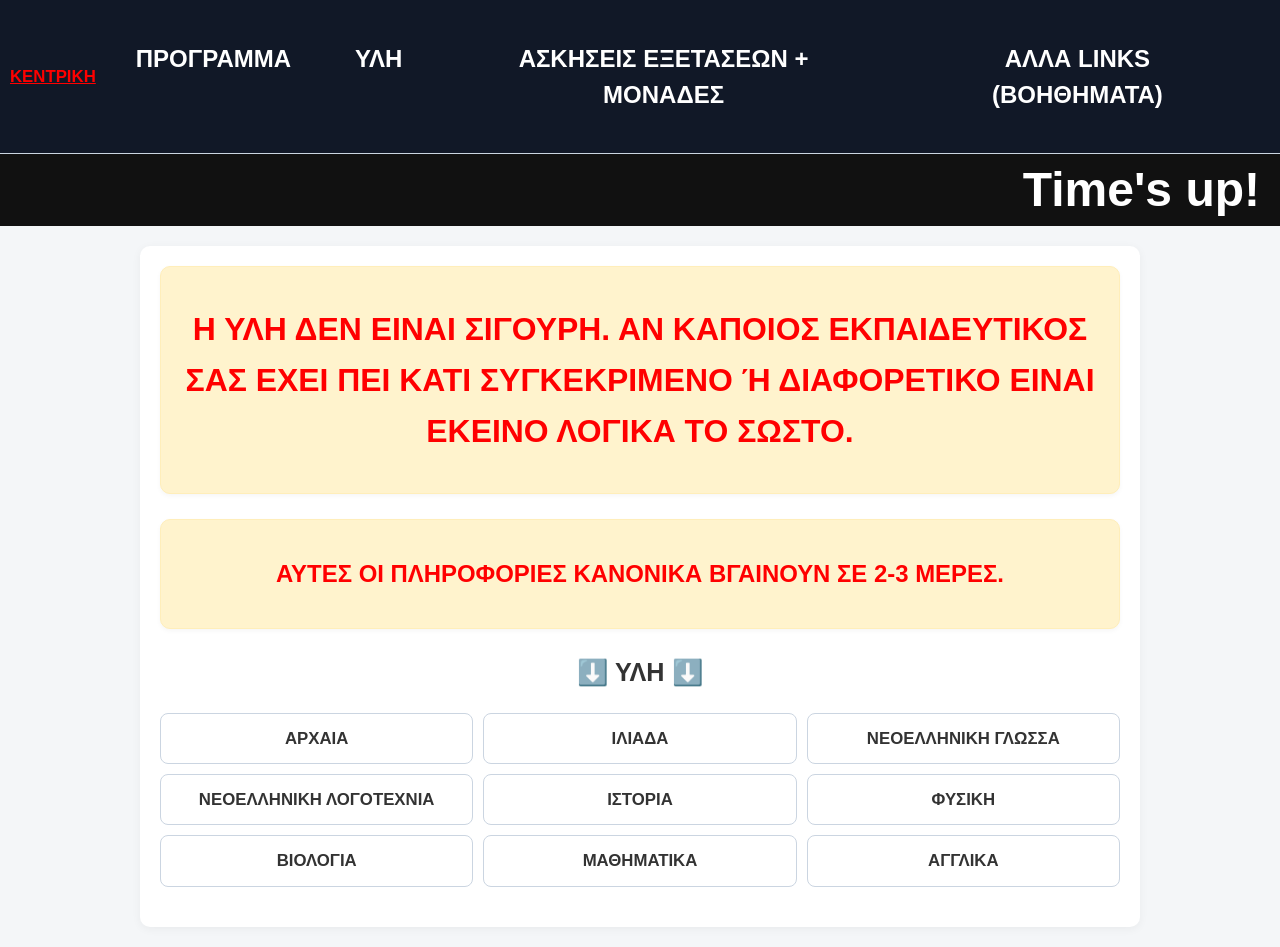
<file: ylh.html>
<!DOCTYPE html>
<html lang="el">
<head>

<meta property="og:image" content="https://christ0shere.github.io/OLH_H_YLH_2026/image.png" />

  <meta charset="UTF-8" />
  <meta name="viewport" content="width=device-width, initial-scale=1" />
  <title>ΠΡΟΓΡΑΜΜΑ & ΥΛΗ ΕΞΕΤΑΣΕΩΝ 2026</title>

  <link rel="preconnect" href="https://fonts.googleapis.com">
  <link rel="preconnect" href="https://fonts.gstatic.com" crossorigin>
  <link href="https://fonts.googleapis.com/css2?family=Comfortaa:wght@400;700;900&family=Noto+Sans:wght@400;700&display=swap" rel="stylesheet">
<link rel="stylesheet" href="style.css" />
</head>
<body>

<!-- skata header -->

  <header>
    <nav class="navbar">
      <a href="https://christ0shere.github.io/OLH_H_YLH_2026/index.html" class="logo">ΚΕΝΤΡΙΚΗ</a>

      <ul class="nav-links">
        <li><a href="https://christ0shere.github.io/OLH_H_YLH_2026/programma.html"><h2>ΠΡΟΓΡΑΜΜΑ</h2></a></li>
        <li><a href="https://christ0shere.github.io/OLH_H_YLH_2026/ylh.html"><h2>ΥΛΗ</h2></a></li>
        <li><a href="https://christ0shere.github.io/OLH_H_YLH_2026/themata.html"><h2>ΑΣΚΗΣΕΙΣ ΕΞΕΤΑΣΕΩΝ + ΜΟΝΑΔΕΣ</h2></a></li>
        <li><a href="https://christ0shere.github.io/OLH_H_YLH_2026/other.html"><h2>ΑΛΛΑ LINKS (ΒΟΗΘΗΜΑΤΑ)</h2></a></li>
      </ul>
    </nav>
  </header>


  <div id="countdown"></div>

  <script>
    // Target date: February 7, 2026
    const targetDate = new Date("2026-06-02T00:00:00");

    function updateCountdown() {
      const now = new Date();
      const diff = targetDate - now;

      if (diff <= 0) {
        document.getElementById("countdown").innerHTML = "Time's up!";
        return;
      }

      const days = Math.floor(diff / (1000 * 60 * 60 * 24));
      const hours = Math.floor((diff / (1000 * 60 * 60)) % 24);
      const minutes = Math.floor((diff / (1000 * 60)) % 60);
      const seconds = Math.floor((diff / 1000) % 60);

      document.getElementById("countdown").innerHTML =
        `${days}d ${hours}h ${minutes}m ${seconds}s`;
    }

    updateCountdown();
    setInterval(updateCountdown, 1000);
  </script>


<div class="container">
  <div class="warning-box">
    <h1>
     Η ΥΛΗ ΔΕΝ ΕΙΝΑΙ ΣΙΓΟΥΡΗ. ΑΝ ΚΑΠΟΙΟΣ ΕΚΠΑΙΔΕΥΤΙΚΟΣ ΣΑΣ ΕΧΕΙ ΠΕΙ ΚΑΤΙ ΣΥΓΚΕΚΡΙΜΕΝΟ Ή ΔΙΑΦΟΡΕΤΙΚΟ ΕΙΝΑΙ ΕΚΕΙΝΟ ΛΟΓΙΚΑ ΤΟ ΣΩΣΤΟ.
    </h1>
  </div>
    <div class="warning-box">
    <h2>
      ΑΥΤΕΣ ΟΙ ΠΛΗΡΟΦΟΡΙΕΣ ΚΑΝΟΝΙΚΑ ΒΓΑΙΝΟΥΝ ΣΕ 2-3 ΜΕΡΕΣ.
    </h2>
  </div>


 <!--  gamw thn mana tou js btw  -->



<section id="ylh">    


  <h1>⬇️ ΥΛΗ ⬇️</h1>
</section>
  <div class="btn-group" data-group="B">
    <div class="btn" data-subject="Αρχαία Πρωτότυπο">ΑΡΧΑΙΑ</div>
    <div class="btn" data-subject="Αρχαία Λογοτεχνία">ΙΛΙΑΔΑ</div>
    <div class="btn" data-subject="Νέα (Γλώσσα)">ΝΕΟΕΛΛΗΝΙΚΗ ΓΛΩΣΣΑ</div>
    <div class="btn" data-subject="Νέα (Λογοτεχνία)">ΝΕΟΕΛΛΗΝΙΚΗ ΛΟΓΟΤΕΧΝΙΑ</div>
    <div class="btn" data-subject="Ιστορία">ΙΣΤΟΡΙΑ</div>
    <div class="btn" data-subject="Φυσική">ΦΥΣΙΚΗ</div>
    <div class="btn" data-subject="Βιολογία">ΒΙΟΛΟΓΙΑ</div>
    <div class="btn" data-subject="Μαθηματικά">ΜΑΘΗΜΑΤΙΚΑ</div>
    <div class="btn" data-subject="Αγγλικά">ΑΓΓΛΙΚΑ</div>
  </div>
</section>

</div>

<!-- DO NOT DELETE ELSE BUTTONS DONT WORK!!!!!!!!!!!! -->
<div id="subjectModal" class="modal">
  <div class="modal-content">
    <button class="close" id="modal-close">×</button>

    <h4 id="modal-title"></h4>

    <div id="modal-body"></div>
  </div>
</div>

<script>

  // HISTORY MODAL

  const historyModal = document.getElementById('historyModal');

  function openHistoryModal() {
    historyModal.style.display = 'block';
  }

  function closeHistoryModal() {
    historyModal.style.display = 'none';
  }


  // SUBJECT MODAL

  const subjectModal = document.getElementById('subjectModal');
  const titleEl = document.getElementById('modal-title');
  const bodyEl = document.getElementById('modal-body');
  const closeBtn = document.getElementById('modal-close');



  const contentMap = {
    'B|Αρχαία Πρωτότυπο': `
  <h4>Ύλη Αρχαίων Ελληνικών</h4>

  <h5>Κείμενα</h5>
  <ul>
    <li>Ενότητα 2Α (σελίδα 14-15)</li>
    <li>Ενότητα 3Α (σελίδα 22-23)</li>
    <li>Ενότητα 4Α (σελίδα 30-31)</li>
    <li>Ενότητα 7Α (σελίδα 52-53)</li>
    <li>Ενότητα 9Α (σελίδα 68-69)</li>
  </ul>

  <h5>Λεξιλόγιο - Ετυμολογικά</h5>
  <ul>
    <li>Ενότητα 2 Β1-Β2 (σελίδα 17-18)</li>
    <li>Ενότητα 3 Β1-Β2 (σελίδα 24-25)</li>
    <li>Ενότητα 6 Β1 (σελίδα 47)</li>
    <li>Ενότητα 7 Β1 (σελίδα 54)</li>
    <li>Ενότητα 9 Β1 (σελίδα 71-72)</li>
  </ul>

  <h5>Γραμματική</h5>
  <ul>
    <li>Γ΄ κλίση ουσιαστικών (σελίδα 95-96, 111) από το βιβλίο Α΄ Γυμνασίου</li>
    <li>Γ΄ κλίση ουσιαστικών (σελίδα 19-20, 26-27)</li>
    <li>Γ΄ κλίση επιθέτων (σελίδα 35, 49)</li>
    <li>Αόριστη αντωνυμία (σελίδα 50)</li>
    <li>Υποτακτική ενεργητικής φωνής (σελίδα 36, 42)</li>
    <li>Υποτακτική μέσης φωνής (σελίδα 103)</li>
    <li>Προστακτική ενεργητικής φωνής (σελίδα 88, 95)</li>
    <li>Οριστική μέσης φωνής (σελίδα 112, 118, 124) από το βιβλίο Α΄ Γυμνασίου</li>
    <li>Εκτός ύλης: Παρακείμενος και Υπερσυντέλικος αφωνόληκτων ρημάτων</li>
    <li>Απαρέμφατο και μετοχή μέσης φωνής (σελίδα 131) από το βιβλίο Α΄ Γυμνασίου</li>
  </ul>

  <h5>Συντακτικό</h5>
  <ul>
    <li>Αντικείμενο άμεσο, έμμεσο (σελίδα 65)</li>
    <li>Απαρέμφατο (ειδικό - τελικό) (σελίδα 104) από το βιβλίο Α΄ Γυμνασίου</li>
    <li>Υποκείμενο απαρεμφάτου (ταυτοπροσωπία - ετεροπροσωπία) (σελίδα 132) από το βιβλίο Α΄ Γυμνασίου</li>
  </ul>

  <p><em>Διδάσκουσες:</em></p>
  <ul>
    <li>Αμοιραδάκη Αναστασία</li>
    <li>Δελή Αγάπη</li>
    <li>Μανδραλή Ειρήνη</li>
  </ul>
`,


'B|Αρχαία Λογοτεχνία': `
  <h4>Ομήρου Ιλιάδα - Εξεταστέα Ύλη</h4>

  <h5>Εξεταστέες Ραψωδίες</h5>
  <ul>
    <li>Ραψωδία Α΄: στίχοι 1–306 και 494–612 (σελ. 18–32 & 40–45)</li>
    <li>Ραψωδία Ζ΄: στίχοι 369–529 (σελ. 71–78)</li>
    <li>Ραψωδία Π΄: στίχοι 684–867 (σελ. 112–118)</li>
  </ul>

  <p><em>Διδάσκουσες:</em></p>
  <ul>
    <li>Αμοιραδάκη Αναστασία</li>
    <li>Βερεσόγλου Αικατερίνη</li>
  </ul>
`,

'B|Νέα (Γλώσσα)': `
  <h4>Ύλη Νεοελληνικής Γλώσσας Β΄ Γυμνασίου</h4>

  <ul>
    <li>1η ενότητα: Β, Γ (σελ. 15-19)</li>
    <li>2η ενότητα: ολόκληρη - Α, Β, Γ, Δ, Ε, ΣΤ (σελ. 28-42)</li>
    <li>3η ενότητα: ολόκληρη - Α, Β, Γ, Δ, Ε (σελ. 44-56)</li>
    <li>4η ενότητα: Α, Β2, Β3, Δ, Ε (σελ. 58-61, 64-68, 70-72)</li>
    <li>5η ενότητα: Α, Β, Γ, ΣΤ (σελ. 74-83, 86)</li>
  </ul>

  <p><em>Οι διδάσκουσες:</em></p>
  <ul>
    <li>Αμοιραδάκη Αναστασία</li>
    <li>Δελή Αγάπη</li>
    <li>Ντούμα Λευκοθέα</li>
  </ul>
`,

'B|Νέα (Λογοτεχνία)': `
  <h4>Νεοελληνικά Κείμενα Β΄ Γυμνασίου</h4>

  <h5>Κείμενα</h5>
  <ul>
    <li>Ινδιάνος Σιάτλ, «Ένα παλιό μήνυμα για το σύγχρονο κόσμο», σελ. 19</li>
    <li>Γιώργος Ιωάννου, «Να ’σαι καλά δάσκαλε», σελ. 32</li>
    <li>Άννα Φρανκ, «Από το ημερολόγιο της Άννας Φρανκ», σελ. 48</li>
    <li>Διονύσιος Σολωμός, «Η καταστροφή των Ψαρών», σελ. 79</li>
    <li>Άντον Τσέχωφ, «Ένας αριθμός», σελ. 106</li>
    <li>Δημοτικά τραγούδια της ξενιτιάς, «Θέλω να πα στην ξενιτιά», σελ. 126</li>
    <li>Δημοτικά τραγούδια της ξενιτιάς, «Ξενιτεμένο μου πουλί», σελ. 127</li>
    <li>Λορέντζος Μαβίλης, «Καλλιπάτειρα», σελ. 156</li>
    <li>Γιάννης Μαγκλής, «Γιατί;», σελ. 170</li>
    <li>Αντουάν ντε Σαιντ-Εξυπερύ, «Ο μικρός πρίγκηπας και η αλεπού», σελ. 184</li>
  </ul>

  <p><em>Οι διδάσκουσες:</em></p>
  <ul>
    <li>Αμοιραδάκη Αναστασία</li>
    <li>Ντούμα Λευκοθέα</li>
  </ul>
`,

'B|Ιστορία': `
  <h4>Ύλη Ιστορίας Β΄ Γυμνασίου</h4>

  <h5>Κεφάλαιο Πρώτο: Οι πρώτοι αιώνες του Βυζαντίου (330-717)</h5>
  <ul>
    <li>Ι. Η μετεξέλιξη του Ρωμαϊκού κράτους</li>
    <li>Από τη Ρώμη στη Νέα Ρώμη</li>
    <li>ΙΙ. Εξωτερικά προβλήματα και αναδιοργάνωση του κράτους</li>
    <li>Ο Ιουστινιανός και το έργο του</li>
    <li>Ο Ηράκλειος και η δυναστεία του (610-717): Εσωτερική μεταρρύθμιση και αγώνας επιβίωσης</li>
  </ul>

  <h5>Κεφάλαιο Τρίτο: Περίοδος της μεγάλης ακμής του Βυζαντίου (717-1025)</h5>
  <ul>
    <li>Ι. Παγίωση της Βυζαντινής κυριαρχίας στα Βαλκάνια και τη Μ. Ασία</li>
    <li>Η διαμόρφωση της μεσαιωνικής ελληνικής βυζαντινής Αυτοκρατορίας</li>
    <li>Η μεταβατική εποχή: Οι έριδες για το ζήτημα των εικόνων</li>
    <li>Η βασιλεία του Μιχαήλ Γ΄ και η αυγή της Νέας Εποχής</li>
    <li>ΙΙ. Κοινωνία και Οικονομία</li>
    <li>Οι Εξελίξεις στην Οικονομία και την Κοινωνία</li>
    <li>Η νομοθεσία της Μακεδονικής δυναστείας και η σύγκρουσή της με τους «Δυνατούς»</li>
  </ul>

  <h5>Κεφάλαιο Τέταρτο: Περίοδος της κρίσης του Βυζαντίου (1025-1453)</h5>
  <ul>
    <li>Ι. Η εξασθένηση του Βυζαντίου και το Σχίσμα με τη Δύση</li>
    <li>Η κρίση και οι απώλειες της αυτοκρατορίας κατά τον 11ο αιώνα (1025-1081) (Μάχη του Ματζικερτ)</li>
    <li>Οι Κομνηνοί και η μερική αναδιοργάνωση της αυτοκρατορίας</li>
    <li>Η ενετική οικονομική διείσδυση και το σχίσμα των εκκλησιών</li>
    <li>ΙΙ. Οι Σταυροφορίες και οι συνέπειές τους για το Βυζάντιο</li>
    <li>Οι σταυροφορίες και η πρώτη άλωση της Πόλης</li>
    <li>ΙΙΙ. Ανασύσταση του Βυζαντίου και υποταγή στους Οθωμανούς</li>
    <li>Η άλωση της Πόλης</li>
  </ul>

  <h5>Κεφάλαιο Έκτο: Η μεσαιωνική Ευρώπη</h5>
  <ul>
    <li>Ο Καρλομάγνος και η εποχή του</li>
  </ul>

  <h5>Κεφάλαιο Έβδομο: Η Ευρώπη στους νεότερους χρόνους (15ος-18ος αι.)</h5>
  <ul>
    <li>Ι. Οι ανακατατάξεις στη μεταμεσαιωνική ευρωπαϊκή κοινωνία</li>
    <li>Οι ανακαλύψεις</li>
  </ul>
`,

'B|Φυσική': `
  <h4>Ύλη Φυσικής Β΄ Γυμνασίου</h4>

  <h5>Εντός ύλης</h5>
  <ul>
    <li>Κεφάλαιο 2: μόνο παράγραφος 2.2 (σελ. 29-30)</li>
    <li>Κεφάλαιο 3: ολόκληρο (εκτός από σελ. 51 «δύναμη που ασκείται από τραχιά επιφάνεια», σελ. 52 «ανάλυση δύναμης και ανάλυση δύναμης σε κεκλιμένο επίπεδο», σελ. 58-59 «εφαρμογές»)</li>
    <li>Κεφάλαιο 4: ολόκληρο εκτός από την παράγραφο 4.6 «πλεύση»</li>
    <li>Κεφάλαιο 5: μόνο η εισαγωγή και η παράγραφος 5.1 (σελ. 88-92)</li>
  </ul>

  <h5>Σημαντικές διευκρινίσεις</h5>
  <ul>
    <li>Όλες οι ασκήσεις και ερωτήσεις από βιβλίο ή φυλλάδια που αντιστοιχούν στην παραπάνω ύλη θεωρούνται εντός ύλης</li>
    <li>Μετατροπές μονάδων για όλα τα φυσικά μεγέθη: μήκος, μάζα, χρόνος, ταχύτητα, εμβαδόν, όγκος</li>
    <li>Τύπος πυκνότητας και χρήση του</li>
  </ul>

  <h5>Εκτός ύλης</h5>
  <ul>
    <li>Κεφάλαιο 1</li>
    <li>Κεφάλαιο 2 εκτός από την παράγραφο 2.2 (σελ. 29-30)</li>
    <li>Κεφάλαιο 5 το υπόλοιπο εκτός της παραπάνω παραγράφου</li>
  </ul>

  <p><em>Εισηγήτρια: Αραπίδου Μαγδαληνή</em></p>
`,

'B|Βιολογία': `
  <h4>Ύλη Βιολογίας Β΄ Γυμνασίου</h4>

  <h5>Από το βιβλίο Α΄ και Β΄ Γυμνασίου</h5>
  <ul>
    <li><strong>Κεφάλαιο 5ο: Στήριξη και κίνηση</strong></li>
    <li>5.3 Η στήριξη και η κίνηση στους ζωικούς οργανισμούς (μόνο σελ. 99 και 102)</li>
    <li>5.4 Το μυοσκελετικό σύστημα του ανθρώπου (μόνο σελ. 106-107)</li>
  </ul>

  <ul>
    <li><strong>Κεφάλαιο 6ο: Αναπαραγωγή</strong></li>
    <li>Εισαγωγή</li>
    <li>6.2 Η αναπαραγωγή στα φυτά (μόνο σελ. 116 και 117)</li>
    <li>6.3 Η αναπαραγωγή στους ζωικούς οργανισμούς (μόνο σελ. 119)</li>
    <li>6.4 Η αναπαραγωγή στον άνθρωπο (όλο, όχι τα ροζ ένθετα)</li>
  </ul>

  <h5>Από το βιβλίο Β΄ και Γ΄ Γυμνασίου</h5>
  <ul>
    <li><strong>Κεφάλαιο 1ο: Οργάνωση της ζωής - βιολογικά συστήματα</strong></li>
    <li>1.2 Κύτταρο: η μονάδα της ζωής (από το τετράδιο)</li>
  </ul>

  <ul>
    <li><strong>Κεφάλαιο 4ο: Οι ασθένειες και οι παράγοντες που σχετίζονται με την εμφάνισή τους</strong></li>
    <li>4.1 Ομοιόσταση (ορισμός ομοιόστασης και παραδείγματα)</li>
    <li>4.2 Ασθένειες (σελ. 78-80)</li>
  </ul>

  <p><em>Διδάσκουσα: Συροπούλου Ελεάνα</em></p>
`,


'B|Μαθηματικά': `
  <h4>Ύλη Μαθηματικών Β΄ Γυμνασίου</h4>

  <h5>Αʼ Μέρος – Άλγεβρα</h5>
  <ul>
    <li>Κεφάλαιο 1: 1.1, 1.2</li>
    <li>Κεφάλαιο 2: 2.1, 2.2</li>
  </ul>

  <h5>Βʼ Μέρος – Γεωμετρία</h5>
  <ul>
    <li>Κεφάλαιο 1: 1.2, 1.3, 1.4</li>
    <li>Κεφάλαιο 2: 2.1, 2.2</li>
    <li>Κεφάλαιο 3: 3.1, 3.3, 3.5</li>
  </ul>

  <p><em>Διδάσκουσες:</em></p>
  <ul>
    <li>Κοκκίνη Ελένη</li>
    <li>Μπόνου Σοφία</li>
  </ul>
`,

'B|Αγγλικά': `
  <h4>Ύλη Αγγλικών Β΄ Γυμνασίου</h4>

  <h5>Student's Book (SB)</h5>
  <ul>
    <li>Unit 1-2 (έως lesson 5, σελ. 38)</li>
  </ul>

  <h5>Workbook (WB)</h5>
  <ul>
    <li>Unit 1-2 (έως lesson 5, σελ. 30)</li>
  </ul>

  <h5>Grammar</h5>
  <ul>
    <li>Simple Present</li>
    <li>Present Continuous</li>
    <li>Present Perfect</li>
    <li>Simple Past</li>
    <li>Past Continuous</li>
    <li>Comparisons</li>
  </ul>

  <p><em>Διδάσκοντες/ουσες:</em></p>
  <ul>
    <li>Βασιλικού Φανή</li>
    <li>Δόμβρος Παναγιώτης</li>
  </ul>
`,
  
  };


  document.querySelectorAll('.btn').forEach(btn => {

    btn.addEventListener('click', () => {

      const subj = btn.dataset.subject;
      const grp = btn.closest('.btn-group').dataset.group;

      titleEl.textContent = `Τάξη ${grp} · ${subj}`;

      bodyEl.innerHTML =
        contentMap[`${grp}|${subj}`] ||
        `<p>Το υλικό για το μάθημα "${subj}" θα προστεθεί σύντομα.</p>`;

      subjectModal.style.display = 'block';
    });
  });


  closeBtn.addEventListener('click', () => {
    subjectModal.style.display = 'none';
  });


  window.addEventListener('click', (event) => {

    if (event.target === subjectModal) {
      subjectModal.style.display = 'none';
    }

    if (event.target === historyModal) {
      historyModal.style.display = 'none';
    }
  });

</script>

</body>
</html>
</file>
<file: style.css>
* {
      box-sizing: border-box;
    }

    body {
      margin: 0;
      font-family: Arial, sans-serif;
      background: #f4f6f8;
      color: #333;
      line-height: 1.5;
      font-size: 1.05rem;
    }

    header {
      background: #f4f6f8;
      padding: 15px 10px;
      text-align: center;
      border-bottom: 1px solid #cbd5e1;
    }

    header h1 {
      margin: 0 0 5px;
      font-size: 1.4rem;
      color: #005f5f;
    }

    .container {
      max-width: 1000px;
      margin: 20px auto;
      padding: 20px;
      background: #fff;
      border-radius: 10px;
      box-shadow: 0 2px 10px rgba(0,0,0,0.05);
    }

    h1, h2, h3, h4 {
      text-align: center;
    }

    .table-responsive {
      overflow-x: auto;
      margin: 20px 0;
    }

    table {
      width: 100%;
      border-collapse: collapse;
      min-width: 500px;
      background: #fff;
    }

    th, td {
      border: 1px solid #ccc;
      padding: 10px;
      text-align: center;
    }

    th {
      background: #f8fafc;
    }

    .btn-group {
      display: flex;
      flex-wrap: wrap;
      gap: 10px;
      margin: 20px 0;
    }

    .btn,
    .link-btn,
    .sample-button,
    .info-button {
      flex: 1 1 calc(33.333% - 10px);
      padding: 12px;
      border: 1px solid #cbd5e1;
      border-radius: 8px;
      background: #fff;
      text-align: center;
      text-decoration: none;
      color: #333;
      cursor: pointer;
      transition: 0.2s;
      font-weight: bold;
    }

    .btn:hover,
    .link-btn:hover,
    .sample-button:hover,
    .info-button:hover {
      background: #f1f5f9;
    }

    .presentation-btn {
      background: #e0f2fe;
      color: #0369a1;
    }

    .warning-box {
      background-color: #fff3cd;
      color: #ff0000;
      border: 1px solid #ffeeba;
      padding: 15px 20px;
      border-radius: 10px;
      margin-bottom: 25px;
      text-align: center;
      font-size: 0.95em;
      line-height: 1.6;
      box-shadow: 0 2px 5px rgba(0,0,0,0.04);
    }

    .exam-times,
    .presentation-text {
      text-align: center;
      font-style: italic;
    }

    details {
      background-color: #ffffff;
      margin: 15px 0;
      padding: 15px 20px;
      border-radius: 12px;
      box-shadow: 0 2px 8px rgba(0,0,0,0.06);
      border-left: 6px solid #cbd5e1;
    }

    details summary {
      cursor: pointer;
      font-weight: bold;
      font-size: 1.1rem;
    }

    .general { border-left-color: #64748b; }
    .biology { border-left-color: #10b981; }
    .physics { border-left-color: #8b5cf6; }
    .math { border-left-color: #3b82f6; }
    .history { border-left-color: #f59e0b; }
    .ancient-greek { border-left-color: #e11d48; }
    .modern-greek { border-left-color: #0ea5e9; }
    .english { border-left-color: #14b8a6; }

    .modal {
      display: none;
      position: fixed;
      inset: 0;
      background: rgba(0,0,0,0.5);
      z-index: 999;
      overflow-y: auto;
      padding: 20px;
    }

    .modal-content {
      background: #fff;
      width: 90%;
      max-width: 700px;
      margin: 5% auto;
      padding: 20px;
      border-radius: 10px;
      position: relative;
    }

    .close,
    .close-btn {
      position: absolute;
      top: 10px;
      right: 10px;
      width: 35px;
      height: 35px;
      border-radius: 50%;
      border: none;
      background: #fee2e2;
      color: #ef4444;
      display: flex;
      align-items: center;
      justify-content: center;
      cursor: pointer;
      font-size: 1.1rem;
      font-weight: bold;
    }

    footer {
      text-align: center;
      margin-top: 40px;
      padding: 20px;
      font-size: 0.85rem;
      color: #64748b;
      border-top: 1px solid #cbd5e1;
    }

    @media (max-width: 768px) {
      .btn,
      .link-btn,
      .sample-button,
      .info-button {
        flex: 1 1 calc(50% - 10px);
      }
    }

    @media (max-width: 600px) {
      body {
        font-size: 1rem;
      }

      .container {
        margin: 10px;
        padding: 15px;
      }
      .btn,
      .link-btn,
      .sample-button,
      .info-button {
        flex: 1 1 100%;
      }

      th,
      td {
        font-size: 0.85rem;
        padding: 8px;
      }
    }

    .current-subject {
      background: #ffd000;
      color: #ff0000;
      border-color: #555555;
    }
.quick-links {
  text-align: center;
  margin: 20px 0;
  color: red;
  background: #ffea00;
}

.quick-links:hover {
  background: #ff0000;
  color: #ffea00;
}

a {
  color: red;
  font-weight: bold;
}

a:hover {
  color: rgb(251, 255, 0);
}

a:active {
  color: rgb(255, 0, 0);
}



    #countdown{
            align-items:center;
      background:#111;
      
      justify-content:flex-end; /* fully right */
      color:white;
      font-size:3rem;
      font-weight:bold;
      text-align:right;
      padding-right:20px;
      white-space:nowrap;
    }

header
     {
      background: #111827;
      padding: 4px 10px;
    }

    .navbar {
      display: flex;
      justify-content: space-between;
      align-items: center;
    }


    .nav-links {
      list-style: none;
      display: flex;
      gap: 24px;
    }

    .nav-links a {
      color: white;
      text-decoration: none;
      font-size: 16px;
      transition: color 0.3s ease;
    }

    .nav-links a:hover {
      color: #60a5fa;
    }

    .nav-links li {
  position: relative;
  padding-right: 40px;
}

    .subjects-section{
  max-width:1000px;
  margin:auto;
}

.subjects-section h1{
  text-align:center;
  margin-bottom:35px;
  font-size:48px;
}

.subjects-container{
  display:flex;
  flex-direction:column;
  gap:18px;
}

.subject-dropdown{
  background:#1e293b;
  border:1px solid #334155;
  border-radius:16px;
  overflow:hidden;
  transition:0.3s;
}

.subject-dropdown:hover{
  border-color:#60a5fa;
}

.subject-dropdown summary{
  padding:22px;
  cursor:pointer;
  font-size:24px;
  font-weight:bold;
  list-style:none;
  transition:0.3s;
  user-select:none;
}

.subject-dropdown summary:hover{
  background:#c6deff;
}

.subject-dropdown summary::-webkit-details-marker{
  display:none;
}

.subject-content{
  padding:28px;
  background:#8090b0;
  border-top:1px solid #334155;
  line-height:1.9;
}

.subject-content h4{
  color:#000000;
  margin-bottom:18px;
  font-size:28px;
}

.subject-content h5{
  color:#000000;
  margin-top:25px;
  margin-bottom:12px;
  font-size:20px;
}

.subject-content ul{
  padding-left:25px;
}

.subject-content li{
  margin-bottom:10px;
}

.subject-content p{
  margin-top:20px;
}


.huge-text {
  font-size: 3rem;
}

.huge-text2 {
  font-size: 4rem;
}

.front-links {
  display: flex;
  justify-content: center;
  gap: 20px;
  margin-top: 30px;
  color: red

    font-size: 4rem;
}

.front-links:hover {
  color: rgb(251, 255, 0);
}

.front-links:active {
  color: rgb(255, 0, 0);
}

.other-links {
  text-align: left;
  margin: 20px 0;
  color: red;
  background: #ffea00;
}

.other-links:hover {
  background: #ff0000;
  color: #ffea00;
}
</file>
